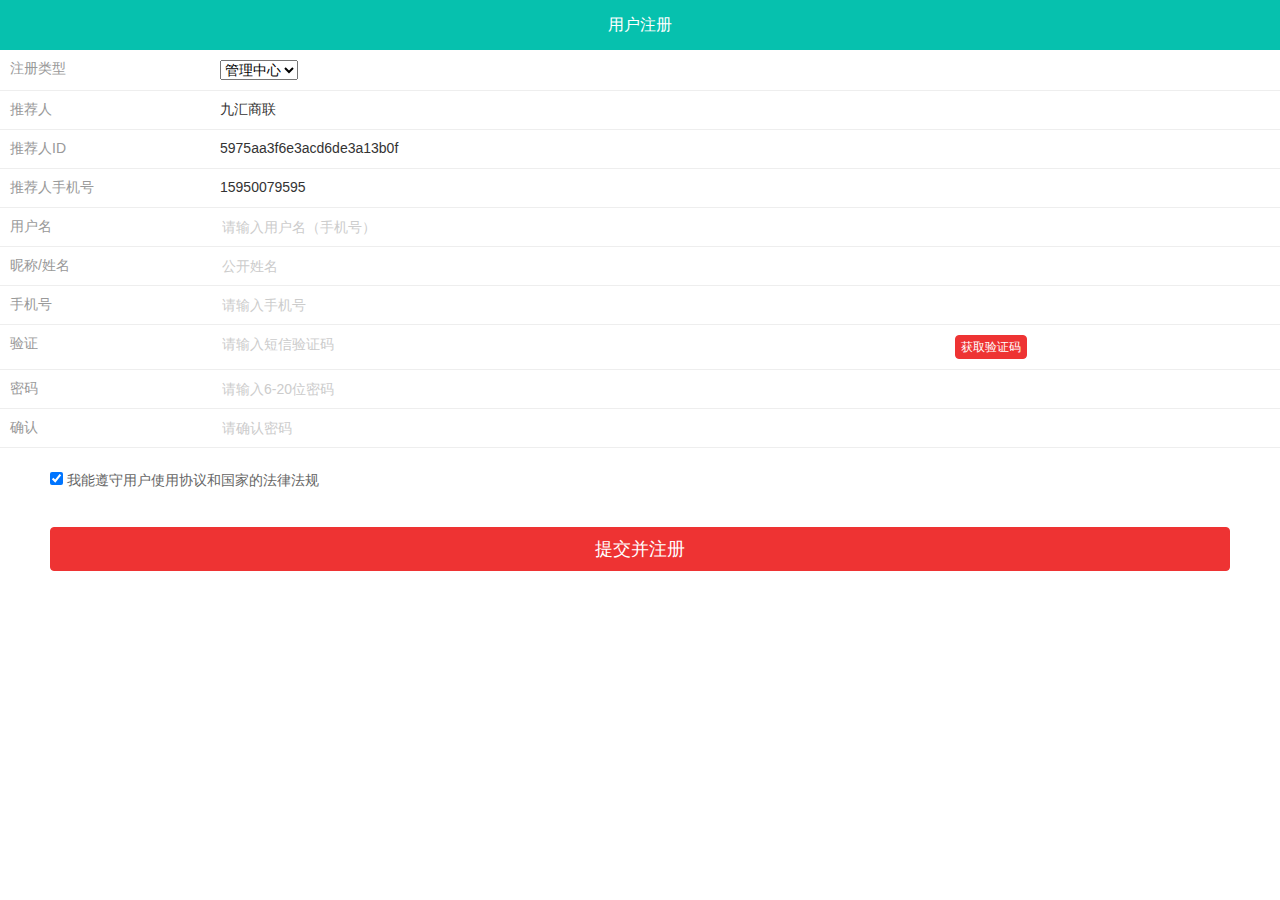
<file: 111/index.html>
<!DOCTYPE html>
<html lang="en">
<head>
	<meta charset="UTF-8">
	<title>Document</title>
<meta name="keywords" content="" />
<meta name="description" content="" />
<meta name="viewport" content="width=device-width,initial-scale=1,maximum-scale=1,user-scalable=no">
<link rel="stylesheet" href="style.css">

<script src="jquery-1.8.3.min.js"></script>
<script type="text/javascript" src="http://api.map.baidu.com/api?v=1.3"></script>
<script type="text/javascript" src="http://developer.baidu.com/map/jsdemo/demo/convertor.js"></script>
<script src="index.js"></script>
</head>


<body>

<header class="top-fixed bg-yellow bg-inverse">
<div class="top-back"></div>
<div class="top-title">用户注册</div>
</header>
<form class="reg-form" target="x-frame" action="/api/v2/user/register" method="post">
<input type="hidden" name="user_lx" value="">

<div class="line padding border-bottom">
<span class="x2"><label>注册类型</label></span>
<span class="x10">

<select name="user_type" id="user_type">

<option value="20">管理中心</option>

<option value="60">商家</option>

</select>

</span>
</div>
<div class="line padding border-bottom">
<span class="x2"><label>推荐人</label></span>
<span class="x10">九汇商联
<input type="hidden" name="inviter" id="inviter" value="5975aa3f6e3acd6de3a13b0f">
</span>
</div>
<div class="line padding border-bottom">
<span class="x2"><label>推荐人ID</label></span>
<span class="x10">5975aa3f6e3acd6de3a13b0f </span>
</div>
<div class="line padding border-bottom">
<span class="x2"><label>推荐人手机号</label></span>
<span class="x10">15950079595</span>
</div>

<div class="line padding border-bottom">
<span class="x2"><label>用户名</label></span>
<span class="x10">
<input style="ime-mode:disabled" onkeydown="if(event.keyCode==13)event.keyCode=9" onkeypress="if ((event.keyCode<48 || event.keyCode>57)) event.returnValue=false" id="login_name" type="text" class="text-input" name="login_name" placeholder="请输入用户名（手机号）">
</span>
</div>
<div class="line padding border-bottom">
<span class="x2"><label>昵称/姓名</label></span>
<span class="x10"><input id="nick_name" type="text" class="text-input" name="nick_name" placeholder="公开姓名"></span>
</div>
<div class="line padding border-bottom">
<span class="x2"><label>手机号</label></span>
<span class="x10"><input id="mobile" type="text" class="text-input" name="mobile" placeholder="请输入手机号"></span>
</div>
<div class="line padding border-bottom">
<span class="x2"><label>验证</label></span>
<span class="x7"><input id="vcode" type="text" class="text-input" name="vcode" placeholder="请输入短信验证码"></span>
<span class="x3"><button id="m_zcyz" type="button" class="button button-little bg-dot m_zcyz">获取验证码</button></span>
</div>
<div class="line padding border-bottom">
<span class="x2"><label>密码</label></span>
<span class="x10"><input id="password" type="text" class="text-input" name="password" placeholder="请输入6-20位密码"></span>
</div>
<div class="line padding border-bottom">
<span class="x2"><label>确认</label></span>
<span class="x10"><input id="password2" type="text" class="text-input" name="password2" placeholder="请确认密码"></span>
</div>
<div class="blank-20"></div>
<div class="container">
<p>
<input name="checkbox" id="checkbox" onclick="Checkbox()" type="checkbox" checked="true">
<a href="javascript:;"  class="as" >
我能遵守用户使用协议和国家的法律法规
</a>
</p>
</div>
<div class="blank-20"></div>

<div class="container">
<button id="sub_reg" type="button" class="button button-block button-big bg-dot">提交并注册</button>
</div>

</form>

<div class="box">
<header class="top-fixed bg-yellow bg-inverse" style="zindex:999999999999">
<div class="top-back"><a href="javascript:;"class="back"><</a></div>
<div class="top-title">用户协议</div>
</header>
	<article>这是我自己真实的故事，我经历了从上班族到全职炒股失败再到现在别人眼中白富美的过程。相信很多朋友们都在股市里相当迷茫，基本上每个人炒股的经历说出来都有段辛酸的历史吧。下面我就把我炒股挣钱的经验与朋友们分享，希望你们能够有所收获。
   我大学毕业后，在一家中小型公司从事普通文员工作。诚诚恳恳工作了大约一年时间，每天都重复的相同的工作，钱很少又特别枯燥，直到有一天中午听到同事在议论哪个股票涨了，哪个跌了，那是我第一次听说股票，不知道什么意思，他们说是炒股，可以赚钱。然后他们跟我讲，怎么买股票，怎么玩，听的我云里雾里，感觉像是赌博一样的游戏。所以也就没太在意。
  突然有一天听到有个同事一个股票一天赚了一万多块，觉得非常的不可思议，我的个乖乖，那可比我们一个月工资都多啊。那天，我既兴奋又激动，晚上我躺在床上再也睡不着了， 虽然那1万多不是我赚的，但是我觉得这对我来说是一次机会，一个改变自己命运和人生的机会。 于是第二天我就在同事的带领下，存了6万元钱作为初始资金开始正式炒股票了。
  我是女生炒股没什么经验，于是跟着我那位赚了钱的同事买股票，刚开始是有点涨幅，然而好景不长，突然的连续几天，股票一直都是跌的，资金一度缩水，那几天，很惆怅，没有心思工作，饭也不想吃，晚上还失眠，好不容易几个月赚的钱，几天就没了，好伤心。
  第一次感觉到了股市的风险和人对于这种投资上的风险而表现出来的恐惧心理和无助状态。我突然也对股市失去了信心，直</article>
<div class="paddings">
<button id="agrees" type="button" class="button button-block button-big bg-dot ">同意</button>
</div>
</div>
</body>
</html>
<style>
	textarea{
		border: none;
	}
	input{
		border: none;
		outline: none;
	}
	article{
		font-size: 12px;
		padding: 60px 10px;
	}

	.aa{
		width: 100px;
		height: 50px;
		text-align: center;
		margin: 0 auto;
	}
	.box{
		width: 100%;
		height: 100%;
		position: fixed;
		left: 0;
		top: 0;
		display: none;
		background: #ffffff;
		z-index: 999999999999;
	}

     body,html{
     	height: 100%;
     }
     .paddings{
     	padding:0px 20px;
     }

</style>
<script>
	
var as=document.querySelector(".as");
var back=document.querySelector(".back");
var box=document.querySelector(".box")
var agrees=document.querySelector("#agrees")
as.onclick=function(){

	box.style.display="block";
}
back.onclick=function(){
	box.style.display="none";
}
agrees.onclick=function(){
	box.style.display="none"
}

</script>
</file>
<file: 111/style.css>
.login-open .icon{font-size:30px;}
.login-open  a{color:#FFF;}
.login-open  a:hover{filter:alpha(opacity=50);-moz-opacity:0.5; opacity:0.5;}

.login-form .form-group{overflow:hidden;border-bottom:thin solid #eee;padding:0 10px;}
.login-form .form-group .input{border:none;box-shadow:none;padding:0 10px 0 40px;height:40px;text-indent:0;}
.login-form .form-group .icon{height:40px;line-height:40px;}

.reg-form .text-input{border:none;width:100%;}
.reg-form  label{color:#999;}

.text-input {border:none;width:100%;}
.text-select{border:none;width:100%;background:#fff!important;}
.text-area{width:100%;border:none;resize:none;padding:10px;}.fabu-form .row{padding:10px;border-bottom:thin solid #eee;}
.fabu-form .row .x3{color:#999;}
.fabu-form .text-input{border:none;width:100%;}
.fabu-form .text-select{border:none;width:100%;background:#fff!important;}
.fabu-form .text-area{width:100%;border:thin solid #eee;resize:none;}
#picker{display:inline-block;line-height:1.428571429;vertical-align:middle;margin:0 12px 0 0;}
#picker .webuploader-pick{padding:6px 12px;display: block;}
.uploader .thumbnail{width:25%;max-height:100px;}
.uploader .thumbnail img{width:95%;height:100px;background:url("../image/tieba/loading.png") center no-repeat;}
.uploader-list{width:100%;overflow:hidden;background:#fff;}
.file-item{float:left;position:relative;background:#fff;margin-top:10px;}
.upload-state-done:after{content:"\f00c";font-family:FontAwesome;font-style:normal;font-weight:normal;line-height:1;-webkit-font-smoothing: antialiased;-moz-osx-font-smoothing:grayscale;font-size:16px;position: absolute;bottom: 0;right:10%;color:#4cae4c;z-index:99;}
/*åˆ‡æ¢TAB*/
.tab-bar{text-align:center;padding:10px 0;background:#fafafa;border-bottom:thin solid #eee;}
.tab-bar a{background:#fff;padding:8px 20px;}
.tab-bar a:focus{border:none;border: 1px solid #EEE;}
.tab-bar a.active{background:#E9553B;}





html{margin:0;padding:0;border:0;-webkit-text-size-adjust:100%;-ms-text-size-adjust:100%;-webkit-tap-highlight-color:rgba(0, 0, 0, 0);}
body, div, span, object, iframe, h1, h2, h3, h4, h5, h6, p, blockquote, pre, a, abbr, acronym, address, code, del, dfn, em, q, dl, dt, dd, ol, ul, li, fieldset, form, legend, caption, tbody, tfoot, thead, article, aside, dialog, figure, footer, header, hgroup, nav, section{margin:0;padding:0;border:0;font-size:14px;font:inherit;vertical-align:baseline;}
article, aside, details, figcaption, figure, dialog, footer, header, hgroup, menu, nav, section{display:block;}
body{font-size:14px;color:#333;background:#fff;font-family:"PingHei","Lucida Grande","Lucida Sans Unicode","STHeiti","Helvetica","Arial","Verdana","sans-serif";}
img{border:0;vertical-align:bottom;}
::-webkit-input-placeholder{color:#ccc;}
:-moz-placeholder{color:#ccc;}
::-moz-placeholder{color:#ccc;}
:-ms-input-placeholder{color:#ccc;}
*{-webkit-box-sizing:border-box;-moz-box-sizing:border-box;box-sizing:border-box;}
*:before,*:after{-webkit-box-sizing:border-box;-moz-box-sizing:border-box;box-sizing:border-box;}
button::-moz-focus-inner,input::-moz-focus-inner{padding:0;border:0;}
textarea{overflow:auto;}
input:focus,textarea:focus,button:focus,select:focus{outline:none;}
input::-ms-clear{display:none;}
article,aside,details,figcaption,figure,footer,header,hgroup,main,nav,section,summary{display:block;}
audio,canvas,progress,video{display:inline-block;vertical-align:baseline;}
audio:not([controls]){display:none;height:0;}
[hidden],template{display:none;}
a{background:transparent;}
a:active,a:hover{outline:0;}
a:focus{border:none;}
abbr[title]{border-bottom:1px dotted;}
b,strong{font-weight:bold;}
dfn{font-style:italic;}
mark{color:#000;background:#ff0;}
small{font-size:80%;}
sub,sup{position:relative;font-size:75%;line-height:0;vertical-align:baseline;}
sup{top:-.5em;}
sub{bottom:-.25em;}
svg:not(:root){overflow:hidden;}
figure{margin:1em 40px;}
hr{height:0;-moz-box-sizing:content-box;box-sizing:content-box;}
pre{overflow:auto;}
code,kbd,pre,samp{font-family:monospace, monospace;font-size:1em;}
button,input,optgroup,select,textarea{margin:0;font:inherit;}
button{overflow:visible;}
button,select{text-transform:none;}
button,html input[type="button"],input[type="reset"],input[type="submit"]{-webkit-appearance:button;cursor:pointer;}
button[disabled],html input[disabled]{cursor:default;}
button::-moz-focus-inner,input::-moz-focus-inner{padding:0;border:0;}
input{line-height:normal;}
input[type="checkbox"],input[type="radio"]{box-sizing:border-box;padding:0;}
input[type="number"]::-webkit-inner-spin-button,input[type="number"]::-webkit-outer-spin-button{height:auto;}
input[type="search"]{-webkit-box-sizing:content-box;-moz-box-sizing:content-box;box-sizing:content-box;-webkit-appearance:textfield;}
input[type="search"]::-webkit-search-cancel-button,input[type="search"]::-webkit-search-decoration{-webkit-appearance:none;}
fieldset{padding:.35em .625em .75em;margin:0 2px;border:1px solid #c0c0c0;}
legend{padding:0;border:0;}
optgroup{font-weight:bold;}
table{border-spacing:0;border-collapse:collapse;}
td,th{padding:0;}
.button{border:solid 1px #fff;background:transparent;border-radius:4px;font-size:14px;padding:6px 15px;margin:0;display:inline-block;line-height:20px;transition:all 1s cubic-bezier(0.175, 0.885, 0.32, 1) 0s;}
.button[disabled]{pointer-events:none;cursor:not-allowed;webkit-box-shadow:none;box-shadow:none;filter:alpha(opacity=50);opacity:.5;}
.button:active{background-image:none;outline:0;transition:all 0.3s cubic-bezier(0.175, 0.885, 0.32, 1) 0s;}
.button:hover{transition:all 0.3s cubic-bezier(0.175, 0.885, 0.32, 1) 0s;}
.button-block{display:block;width:100%;}
.button-large{padding:15px 20px;font-size:24px;line-height:24px;}
.button-big{padding:10px 15px;font-size:18px;line-height:22px;}
.button-small{padding:5px 10px;font-size:12px;font-weight:normal;line-height:18px;}
.button-little{padding:3px 5px;font-size:12px;font-weight:normal;line-height:16px;}
.button.bg-main,.button.bg-sub,.button.bg-dot,.button.bg-black,.button.bg-gray,.button.bg-red,.button.bg-yellow,.button.bg-blue,.button.bg-green{color:#fff;}
.layout{width:100%;}
.container,.container-layout{margin:0 auto;padding:0 10px;}
@media (min-width:760px){.container{width:760px;}}
@media (min-width:1000px){.container{width:1000px;}}
@media (min-width:1200px){.container{width:1200px;}}
.line{margin:0;padding:0;}
.x1,.x2,.x3,.x4,.x5,.x6,.x7,.x8,.x9,.x10,.x11,.x12,.xl1,.xl2,.xl3,.xl4,.xl5,.xl6,.xl7,.xl8,.xl9,.xl10,.xl11,.xl12,.xs1,.xs2,.xs3,.xs4,.xs5,.xs6,.xs7,.xs8,.xs9,.xs10,.xs11,.xs12,.xm1,.xm2,.xm3,.xm4,.xm5,.xm6,.xm7,.xm8,.xm9,.xm10,.xm11,.xm12,.xb1,.xb2,.xb3,.xb4,.xb5,.xb6,.xb7,.xb8,.xb9,.xb10,.xb11,.xb12{position:relative;min-height:1px;}
.line-big{margin-left:-10px;margin-right:-10px;}
.line-big .x1,.line-big .x2,.line-big .x3,.line-big .x4,.line-big .x5,.line-big .x6,.line-big .x7,.line-big .x8,.line-big .x9,.line-big .x10,.line-big .x11,.line-big .x12,
.line-big .xl1,.line-big .xl2,.line-big .xl3,.line-big .xl4,.line-big .xl5,.line-big .xl6,.line-big .xl7,.line-big .xl8,.line-big .xl9,.line-big .xl10,.line-big .xl11,.line-big .xl12,
.line-big .xs1,.line-big .xs2,.line-big .xs3,.line-big .xs4,.line-big .xs5,.line-big .xs6,.line-big .xs7,.line-big .xs8,.line-big .xs9,.line-big .xs10,.line-big .xs11,.line-big .xs12,
.line-big .xm1,.line-big .xm2,.line-big .xm3,.line-big .xm4,.line-big .xm5,.line-big .xm6,.line-big .xm7,.line-big .xm8,.line-big .xm9,.line-big .xm10,.line-big .xm11,.line-big .xm12,
.line-big .xb1,.line-big .xb2,.line-big .xb3,.line-big .xb4,.line-big .xb5,.line-big .xb6,.line-big .xb7,.line-big .xb8,.line-big .xb9,.line-big .xb10,.line-big .xb11,.line-big .xb12{position:relative;min-height:1px;padding-right:10px;padding-left:10px;}
.line-middle{margin-left:-5px;margin-right:-5px;}
.line-middle .x1,.line-middle .x2,.line-middle .x3,.line-middle .x4,.line-middle .x5,.line-middle .x6,.line-middle .x7,.line-middle .x8,.line-middle .x9,.line-middle .x10,.line-middle .x11,.line-middle .x12,
.line-middle .xl1,.line-middle .xl2,.line-middle .xl3,.line-middle .xl4,.line-middle .xl5,.line-middle .xl6,.line-middle .xl7,.line-middle .xl8,.line-middle .xl9,.line-middle .xl10,.line-middle .xl11,.line-middle .xl12,
.line-middle .xs1,.line-middle .xs2,.line-middle .xs3,.line-middle .xs4,.line-middle .xs5,.line-middle .xs6,.line-middle .xs7,.line-middle .xs8,.line-middle .xs9,.line-middle .xs10,.line-middle .xs11,.line-middle .xs12,
.line-middle .xm1,.line-middle .xm2,.line-middle .xm3,.line-middle .xm4,.line-middle .xm5,.line-middle .xm6,.line-middle .xm7,.line-middle .xm8,.line-middle .xm9,.line-middle .xm10,.line-middle .xm11,.line-middle .xm12,
.line-middle .xb1,.line-middle .xb2,.line-middle .xb3,.line-middle .xb4,.line-middle .xb5,.line-middle .xb6,.line-middle .xb7,.line-middle .xb8,.line-middle .xb9,.line-middle .xb10,.line-middle .xb11,.line-middle .xb12{position:relative;min-height:1px;padding-right:5px;padding-left:5px;}
.line-small{margin-left:-2px;margin-right:-2px;}
.line-small .x1,.line-small .x2,.line-small .x3,.line-small .x4,.line-small .x5,.line-small .x6,.line-small .x7,.line-small .x8,.line-small .x9,.line-small .x10,.line-small .x11,.line-small .x12,
.line-small .xl1,.line-small .xl2,.line-small .xl3,.line-small .xl4,.line-small .xl5,.line-small .xl6,.line-small .xl7,.line-small .xl8,.line-small .xl9,.line-small .xl10,.line-small .xl11,.line-small .xl12,
.line-small .xs1,.line-small .xs2,.line-small .xs3,.line-small .xs4,.line-small .xs5,.line-small .xs6,.line-small .xs7,.line-small .xs8,.line-small .xs9,.line-small .xs10,.line-small .xs11,.line-small .xs12,
.line-small .xm1,.line-small .xm2,.line-small .xm3,.line-small .xm4,.line-small .xm5,.line-small .xm6,.line-small .xm7,.line-small .xm8,.line-small .xm9,.line-small .xm10,.line-small .xm11,.line-small .xm12,
.line-small .xb1,.line-small .xb2,.line-small .xb3,.line-small .xb4,.line-small .xb5,.line-small .xb6,.line-small .xb7,.line-small .xb8,.line-small .xb9,.line-small .xb10,.line-small .xb11,.line-small .xb12{position:relative;min-height:1px;padding-right:2px;padding-left:2px;}
.x1,.x2,.x3,.x4,.x5,.x6,.x7,.x8,.x9,.x10,.x11,.x12{float:left;}
.x1{width:8.33333333%;}.x2{width:16.66666667%;}.x3{width:25%;}.x4{width:33.33333333%;}.x5{width:41.66666667%;}.x6{width:50%;}.x7{width:58.33333333%;}.x8{width:66.66666667%;}.x9{width:75%;}.x10{width:83.33333333%;}.x11{width:91.66666667%;}.x12{width:100%;}
.x0-left{left:0;}.x1-left{left:8.33333333%;}.x2-left{left:16.66666667%;}.x3-left{left:25%;}.x4-left{left:33.33333333%;}.x5-left{left:41.66666667%;}.x6-left{left:50%;}.x7-left{left:58.33333333%;}.x8-left{left:66.66666667%;}.x9-left{left:75%;}.x10-left{left:83.33333333%;}.x11-left{left:91.66666667%;}.x12-left{left:100%;}
.x0-right{right:0;}.x1-right{right:8.33333333%;}.x2-right{right:16.66666667%;}.x3-right{right:25%;}.x4-right{right:33.33333333%;}.x5-right{right:41.66666667%;}.x6-right{right:50%;}.x7-right{right:58.33333333%;}.x8-right{right:66.66666667%;}.x9-right{right:75%;}.x10-right{right:83.33333333%;}.x11-right{right:91.66666667%;}.x12-right{right:100%;}
.x0-move{margin-left:0;}.x1-move{margin-left:8.33333333%;}.x2-move{margin-left:16.66666667%;}.x3-move{margin-left:25%;}.x4-move{margin-left:33.33333333%;}.x5-move{margin-left:41.66666667%;}.x6-move{margin-left:50%;}.x7-move{margin-left:58.33333333%;}.x8-move{margin-left:66.66666667%;}.x9-move{margin-left:75%;}.x10-move{margin-left:83.33333333%;}.x11-move{margin-left:91.66666667%;}.x12-move{margin-left:100%;}
@media (min-width:300px){
.xl1,.xl2,.xl3,.xl4,.xl5,.xl6,.xl7,.xl8,.xl9,.xl10,.xl11,.xl12{float:left;}
.xl1{width:8.33333333%;}.xl2{width:16.66666667%;}.xl3{width:25%;}.xl4{width:33.33333333%;}.xl5{width:41.66666667%;}.xl6{width:50%;}.xl7{width:58.33333333%;}.xl8{width:66.66666667%;}.xl9{width:75%;}.xl10{width:83.33333333%;}.xl11{width:91.66666667%;}.xl12{width:100%;}
.xl0-left{left:0;}.xl1-left{left:8.33333333%;}.xl2-left{left:16.66666667%;}.xl3-left{left:25%;}.xl4-left{left:33.33333333%;}.xl5-left{left:41.66666667%;}.xl6-left{left:50%;}.xl7-left{left:58.33333333%;}.xl8-left{left:66.66666667%;}.xl9-left{left:75%;}.xl10-left{left:83.33333333%;}.xl11-left{left:91.66666667%;}.xl12-left{left:100%;}
.xl0-right{right:0;}.xl1-right{right:8.33333333%;}.xl2-right{right:16.66666667%;}.xl3-right{right:25%;}.xl4-right{right:33.33333333%;}.xl5-right{right:41.66666667%;}.xl6-right{right:50%;}.xl7-right{right:58.33333333%;}.xl8-right{right:66.66666667%;}.xl9-right{right:75%;}.xl10-right{right:83.33333333%;}.xl11-right{right:91.66666667%;}.xl12-right{right:100%;}
.xl0-move{margin-left:0;}.xl1-move{margin-left:8.33333333%;}.xl2-move{margin-left:16.66666667%;}.xl3-move{margin-left:25%;}.xl4-move{margin-left:33.33333333%;}.xl5-move{margin-left:41.66666667%;}.xl6-move{margin-left:50%;}.xl7-move{margin-left:58.33333333%;}.xl8-move{margin-left:66.66666667%;}.xl9-move{margin-left:75%;}.xl10-move{margin-left:83.33333333%;}.xl11-move{margin-left:91.66666667%;}.xl12-move{margin-left:100%;}
}
@media (min-width:760px){
.xs1,.xs2,.xs3,.xs4,.xs5,.xs6,.xs7,.xs8,.xs9,.xs10,.xs11,.xs12{float:left;}
.xs1{width:8.33333333%;}.xs2{width:16.66666667%;}.xs3{width:25%;}.xs4{width:33.33333333%;}.xs5{width:41.66666667%;}.xs6{width:50%;}.xs7{width:58.33333333%;}.xs8{width:66.66666667%;}.xs9{width:75%;}.xs10{width:83.33333333%;}.xs11{width:91.66666667%;}.xs12{width:100%;}
.xs0-left{left:0;}.xs1-left{left:8.33333333%;}.xs2-left{left:16.66666667%;}.xs3-left{left:25%;}.xs4-left{left:33.33333333%;}.xs5-left{left:41.66666667%;}.xs6-left{left:50%;}.xs7-left{left:58.33333333%;}.xs8-left{left:66.66666667%;}.xs9-left{left:75%;}.xs10-left{left:83.33333333%;}.xs11-left{left:91.66666667%;}.xs12-left{left:100%;}
.xs0-right{right:0;}.xs1-right{right:8.33333333%;}.xs2-right{right:16.66666667%;}.xs3-right{right:25%;}.xs4-right{right:33.33333333%;}.xs5-right{right:41.66666667%;}.xs6-right{right:50%;}.xs7-right{right:58.33333333%;}.xs8-right{right:66.66666667%;}.xs9-right{right:75%;}.xs10-right{right:83.33333333%;}.xs11-right{right:91.66666667%;}.xs12-right{right:100%;}
.xs0-move{margin-left:0;}.xs1-move{margin-left:8.33333333%;}.xs2-move{margin-left:16.66666667%;}.xs3-move{margin-left:25%;}.xs4-move{margin-left:33.33333333%;}.xs5-move{margin-left:41.66666667%;}.xs6-move{margin-left:50%;}.xs7-move{margin-left:58.33333333%;}.xs8-move{margin-left:66.66666667%;}.xs9-move{margin-left:75%;}.xs10-move{margin-left:83.33333333%;}.xs11-move{margin-left:91.66666667%;}.xs12-move{margin-left:100%;}
}
@media (min-width:1000px){
.xm1,.xm2,.xm3,.xm4,.xm5,.xm6,.xm7,.xm8,.xm9,.xm10,.xm11,.xm12{float:left;}
.xm1{width:8.33333333%;}.xm2{width:16.66666667%;}.xm3{width:25%;}.xm4{width:33.33333333%;}.xm5{width:41.66666667%;}.xm6{width:50%;}.xm7{width:58.33333333%;}.xm8{width:66.66666667%;}.xm9{width:75%;}.xm10{width:83.33333333%;}.xm11{width:91.66666667%;}.xm12{width:100%;}
.xm0-left{left:0;}.xm1-left{left:8.33333333%;}.xm2-left{left:16.66666667%;}.xm3-left{left:25%;}.xm4-left{left:33.33333333%;}.xm5-left{left:41.66666667%;}.xm6-left{left:50%;}.xm7-left{left:58.33333333%;}.xm8-left{left:66.66666667%;}.xm9-left{left:75%;}.xm10-left{left:83.33333333%;}.xm11-left{left:91.66666667%;}.xm12-left{left:100%;}
.xm0-right{right:0;}.xm1-right{right:8.33333333%;}.xm2-right{right:16.66666667%;}.xm3-right{right:25%;}.xm4-right{right:33.33333333%;}.xm5-right{right:41.66666667%;}.xm6-right{right:50%;}.xm7-right{right:58.33333333%;}.xm8-right{right:66.66666667%;}.xm9-right{right:75%;}.xm10-right{right:83.33333333%;}.xm11-right{right:91.66666667%;}.xm12-right{right:100%;}
.xm0-move{margin-left:0;}.xm1-move{margin-left:8.33333333%;}.xm2-move{margin-left:16.66666667%;}.xm3-move{margin-left:25%;}.xm4-move{margin-left:33.33333333%;}.xm5-move{margin-left:41.66666667%;}.xm6-move{margin-left:50%;}.xm7-move{margin-left:58.33333333%;}.xm8-move{margin-left:66.66666667%;}.xm9-move{margin-left:75%;}.xm10-move{margin-left:83.33333333%;}.xm11-move{margin-left:91.66666667%;}.xm12-move{margin-left:100%;}
}
@media (min-width:1200px){
.xb1,.xb2,.xb3,.xb4,.xb5,.xb6,.xb7,.xb8,.xb9,.xb10,.xb11,.xb12{float:left;}
.xb1{width:8.33333333%;}.xb2{width:16.66666667%;}.xb3{width:25%;}.xb4{width:33.33333333%;}.xb5{width:41.66666667%;}.xb6{width:50%;}.xb7{width:58.33333333%;}.xb8{width:66.66666667%;}.xb9{width:75%;}.xb10{width:83.33333333%;}.xb11{width:91.66666667%;}.xb12{width:100%;}
.xb0-left{left:0;}.xb1-left{left:8.33333333%;}.xb2-left{left:16.66666667%;}.xb3-left{left:25%;}.xb4-left{left:33.33333333%;}.xb5-left{left:41.66666667%;}.xb6-left{left:50%;}.xb7-left{left:58.33333333%;}.xb8-left{left:66.66666667%;}.xb9-left{left:75%;}.xb10-left{left:83.33333333%;}.xb11-left{left:91.66666667%;}.xb12-left{left:100%;}
.xb0-right{right:0;}.xb1-right{right:8.33333333%;}.xb2-right{right:16.66666667%;}.xb3-right{right:25%;}.xb4-right{right:33.33333333%;}.xb5-right{right:41.66666667%;}.xb6-right{right:50%;}.xb7-right{right:58.33333333%;}.xb8-right{right:66.66666667%;}.xb9-right{right:75%;}.xb10-right{right:83.33333333%;}.xb11-right{right:91.66666667%;}.xb12-right{right:100%;}
.xb0-move{margin-left:0;}.xb1-move{margin-left:8.33333333%;}.xb2-move{margin-left:16.66666667%;}.xb3-move{margin-left:25%;}.xb4-move{margin-left:33.33333333%;}.xb5-move{margin-left:41.66666667%;}.xb6-move{margin-left:50%;}.xb7-move{margin-left:58.33333333%;}.xb8-move{margin-left:66.66666667%;}.xb9-move{margin-left:75%;}.xb10-move{margin-left:83.33333333%;}.xb11-move{margin-left:91.66666667%;}.xb12-move{margin-left:100%;}
}
@media (max-width:760px){
.show-l{display:block !important;}
.hidden-l{display:none !important;}
}
@media (min-width:761px) and (max-width:1000px){
.show-s{display:block !important;}
.hidden-s{display:none !important;}
}
@media (min-width:1001px) and (max-width:1200px){
.show-m{display:block !important;}
.hidden-m{display:none !important;}
}
@media (min-width:1201px){
.show-b{display:block !important;}
.hidden-b{display:none !important;}
}
/*è‡ªå®šä¹‰å­—ä½“fontawesome*/
@font-face{
font-family:'FontAwesome';
src:url('../fonts/fontawesome-webfont.eot?v=4.4.0');
src:url('../fonts/fontawesome-webfont.eot?#iefix&v=4.4.0') format('embedded-opentype'), url('../fonts/fontawesome-webfont.woff?v=4.4.0') format('woff'), url('../fonts/fontawesome-webfont.ttf?v=4.4.0') format('truetype'), url('../fonts/fontawesome-webfont.svg?v=4.4.0#fontawesomeregular') format('svg');
font-weight:normal;font-style:normal;}
[class*='icon-']:before{display:inline-block;font-family:"FontAwesome";font-weight:normal;font-style:normal;vertical-align:baseline;line-height:1;-webkit-font-smoothing:antialiased;-moz-osx-font-smoothing:grayscale;}

.icon-glass:before{content:"\f000"}.icon-music:before{content:"\f001"}.icon-search:before{content:"\f002"}.icon-envelope-o:before{content:"\f003"}.icon-heart:before{content:"\f004"}.icon-star:before{content:"\f005"}.icon-star-o:before{content:"\f006"}.icon-user:before{content:"\f007"}.icon-film:before{content:"\f008"}.icon-th-large:before{content:"\f009"}.icon-th:before{content:"\f00a"}.icon-th-list:before{content:"\f00b"}.icon-check:before{content:"\f00c"}.icon-remove:before,.icon-close:before,.icon-times:before{content:"\f00d"}.icon-search-plus:before{content:"\f00e"}.icon-search-minus:before{content:"\f010"}.icon-power-off:before{content:"\f011"}.icon-signal:before{content:"\f012"}.icon-gear:before,.icon-cog:before{content:"\f013"}.icon-trash-o:before{content:"\f014"}.icon-home:before{content:"\f015"}.icon-file-o:before{content:"\f016"}.icon-clock-o:before{content:"\f017"}.icon-road:before{content:"\f018"}.icon-download:before{content:"\f019"}.icon-arrow-circle-o-down:before{content:"\f01a"}.icon-arrow-circle-o-up:before{content:"\f01b"}.icon-inbox:before{content:"\f01c"}.icon-play-circle-o:before{content:"\f01d"}.icon-rotate-right:before,.icon-repeat:before{content:"\f01e"}.icon-refresh:before{content:"\f021"}.icon-list-alt:before{content:"\f022"}.icon-lock:before{content:"\f023"}.icon-flag:before{content:"\f024"}.icon-headphones:before{content:"\f025"}.icon-volume-off:before{content:"\f026"}.icon-volume-down:before{content:"\f027"}.icon-volume-up:before{content:"\f028"}.icon-qrcode:before{content:"\f029"}.icon-barcode:before{content:"\f02a"}.icon-tag:before{content:"\f02b"}.icon-tags:before{content:"\f02c"}.icon-book:before{content:"\f02d"}.icon-bookmark:before{content:"\f02e"}.icon-print:before{content:"\f02f"}.icon-camera:before{content:"\f030"}.icon-font:before{content:"\f031"}.icon-bold:before{content:"\f032"}.icon-italic:before{content:"\f033"}.icon-text-height:before{content:"\f034"}.icon-text-width:before{content:"\f035"}.icon-align-left:before{content:"\f036"}.icon-align-center:before{content:"\f037"}.icon-align-right:before{content:"\f038"}.icon-align-justify:before{content:"\f039"}.icon-list:before{content:"\f03a"}.icon-dedent:before,.icon-outdent:before{content:"\f03b"}.icon-indent:before{content:"\f03c"}.icon-video-camera:before{content:"\f03d"}.icon-photo:before,.icon-image:before,.icon-picture-o:before{content:"\f03e"}.icon-pencil:before{content:"\f040"}.icon-map-marker:before{content:"\f041"}.icon-adjust:before{content:"\f042"}.icon-tint:before{content:"\f043"}.icon-edit:before,.icon-pencil-square-o:before{content:"\f044"}.icon-share-square-o:before{content:"\f045"}.icon-check-square-o:before{content:"\f046"}.icon-arrows:before{content:"\f047"}.icon-step-backward:before{content:"\f048"}.icon-fast-backward:before{content:"\f049"}.icon-backward:before{content:"\f04a"}.icon-play:before{content:"\f04b"}.icon-pause:before{content:"\f04c"}.icon-stop:before{content:"\f04d"}.icon-forward:before{content:"\f04e"}.icon-fast-forward:before{content:"\f050"}.icon-step-forward:before{content:"\f051"}.icon-eject:before{content:"\f052"}.icon-chevron-left:before{content:"\f053"}.icon-chevron-right:before{content:"\f054"}.icon-plus-circle:before{content:"\f055"}.icon-minus-circle:before{content:"\f056"}.icon-times-circle:before{content:"\f057"}.icon-check-circle:before{content:"\f058"}.icon-question-circle:before{content:"\f059"}.icon-info-circle:before{content:"\f05a"}.icon-crosshairs:before{content:"\f05b"}.icon-times-circle-o:before{content:"\f05c"}.icon-check-circle-o:before{content:"\f05d"}.icon-ban:before{content:"\f05e"}.icon-arrow-left:before{content:"\f060"}.icon-arrow-right:before{content:"\f061"}.icon-arrow-up:before{content:"\f062"}.icon-arrow-down:before{content:"\f063"}.icon-mail-forward:before,.icon-share:before{content:"\f064"}.icon-expand:before{content:"\f065"}.icon-compress:before{content:"\f066"}.icon-plus:before{content:"\f067"}.icon-minus:before{content:"\f068"}.icon-asterisk:before{content:"\f069"}.icon-exclamation-circle:before{content:"\f06a"}.icon-gift:before{content:"\f06b"}.icon-leaf:before{content:"\f06c"}.icon-fire:before{content:"\f06d"}.icon-eye:before{content:"\f06e"}.icon-eye-slash:before{content:"\f070"}.icon-warning:before,.icon-exclamation-triangle:before{content:"\f071"}.icon-plane:before{content:"\f072"}.icon-calendar:before{content:"\f073"}.icon-random:before{content:"\f074"}.icon-comment:before{content:"\f075"}.icon-magnet:before{content:"\f076"}.icon-chevron-up:before{content:"\f077"}.icon-chevron-down:before{content:"\f078"}.icon-retweet:before{content:"\f079"}.icon-shopping-cart:before{content:"\f07a"}.icon-folder:before{content:"\f07b"}.icon-folder-open:before{content:"\f07c"}.icon-arrows-v:before{content:"\f07d"}.icon-arrows-h:before{content:"\f07e"}.icon-bar-chart-o:before,.icon-bar-chart:before{content:"\f080"}.icon-twitter-square:before{content:"\f081"}.icon-facebook-square:before{content:"\f082"}.icon-camera-retro:before{content:"\f083"}.icon-key:before{content:"\f084"}.icon-gears:before,.icon-cogs:before{content:"\f085"}.icon-comments:before{content:"\f086"}.icon-thumbs-o-up:before{content:"\f087"}.icon-thumbs-o-down:before{content:"\f088"}.icon-star-half:before{content:"\f089"}.icon-heart-o:before{content:"\f08a"}.icon-sign-out:before{content:"\f08b"}.icon-linkedin-square:before{content:"\f08c"}.icon-thumb-tack:before{content:"\f08d"}.icon-external-link:before{content:"\f08e"}.icon-sign-in:before{content:"\f090"}.icon-trophy:before{content:"\f091"}.icon-github-square:before{content:"\f092"}.icon-upload:before{content:"\f093"}.icon-lemon-o:before{content:"\f094"}.icon-phone:before{content:"\f095"}.icon-square-o:before{content:"\f096"}.icon-bookmark-o:before{content:"\f097"}.icon-phone-square:before{content:"\f098"}.icon-twitter:before{content:"\f099"}.icon-facebook-f:before,.icon-facebook:before{content:"\f09a"}.icon-github:before{content:"\f09b"}.icon-unlock:before{content:"\f09c"}.icon-credit-card:before{content:"\f09d"}.icon-feed:before,.icon-rss:before{content:"\f09e"}.icon-hdd-o:before{content:"\f0a0"}.icon-bullhorn:before{content:"\f0a1"}.icon-bell:before{content:"\f0f3"}.icon-certificate:before{content:"\f0a3"}.icon-hand-o-right:before{content:"\f0a4"}.icon-hand-o-left:before{content:"\f0a5"}.icon-hand-o-up:before{content:"\f0a6"}.icon-hand-o-down:before{content:"\f0a7"}.icon-arrow-circle-left:before{content:"\f0a8"}.icon-arrow-circle-right:before{content:"\f0a9"}.icon-arrow-circle-up:before{content:"\f0aa"}.icon-arrow-circle-down:before{content:"\f0ab"}.icon-globe:before{content:"\f0ac"}.icon-wrench:before{content:"\f0ad"}.icon-tasks:before{content:"\f0ae"}.icon-filter:before{content:"\f0b0"}.icon-briefcase:before{content:"\f0b1"}.icon-arrows-alt:before{content:"\f0b2"}.icon-group:before,.icon-users:before{content:"\f0c0"}.icon-chain:before,.icon-link:before{content:"\f0c1"}.icon-cloud:before{content:"\f0c2"}.icon-flask:before{content:"\f0c3"}.icon-cut:before,.icon-scissors:before{content:"\f0c4"}.icon-copy:before,.icon-files-o:before{content:"\f0c5"}.icon-paperclip:before{content:"\f0c6"}.icon-save:before,.icon-floppy-o:before{content:"\f0c7"}.icon-square:before{content:"\f0c8"}.icon-navicon:before,.icon-reorder:before,.icon-bars:before{content:"\f0c9"}.icon-list-ul:before{content:"\f0ca"}.icon-list-ol:before{content:"\f0cb"}.icon-strikethrough:before{content:"\f0cc"}.icon-underline:before{content:"\f0cd"}.icon-table:before{content:"\f0ce"}.icon-magic:before{content:"\f0d0"}.icon-truck:before{content:"\f0d1"}.icon-pinterest:before{content:"\f0d2"}.icon-pinterest-square:before{content:"\f0d3"}.icon-google-plus-square:before{content:"\f0d4"}.icon-google-plus:before{content:"\f0d5"}.icon-money:before{content:"\f0d6"}.icon-caret-down:before{content:"\f0d7"}.icon-caret-up:before{content:"\f0d8"}.icon-caret-left:before{content:"\f0d9"}.icon-caret-right:before{content:"\f0da"}.icon-columns:before{content:"\f0db"}.icon-unsorted:before,.icon-sort:before{content:"\f0dc"}.icon-sort-down:before,.icon-sort-desc:before{content:"\f0dd"}.icon-sort-up:before,.icon-sort-asc:before{content:"\f0de"}.icon-envelope:before{content:"\f0e0"}.icon-linkedin:before{content:"\f0e1"}.icon-rotate-left:before,.icon-undo:before{content:"\f0e2"}.icon-legal:before,.icon-gavel:before{content:"\f0e3"}.icon-dashboard:before,.icon-tachometer:before{content:"\f0e4"}.icon-comment-o:before{content:"\f0e5"}.icon-comments-o:before{content:"\f0e6"}.icon-flash:before,.icon-bolt:before{content:"\f0e7"}.icon-sitemap:before{content:"\f0e8"}.icon-umbrella:before{content:"\f0e9"}.icon-paste:before,.icon-clipboard:before{content:"\f0ea"}.icon-lightbulb-o:before{content:"\f0eb"}.icon-exchange:before{content:"\f0ec"}.icon-cloud-download:before{content:"\f0ed"}.icon-cloud-upload:before{content:"\f0ee"}.icon-user-md:before{content:"\f0f0"}.icon-stethoscope:before{content:"\f0f1"}.icon-suitcase:before{content:"\f0f2"}.icon-bell-o:before{content:"\f0a2"}.icon-coffee:before{content:"\f0f4"}.icon-cutlery:before{content:"\f0f5"}.icon-file-text-o:before{content:"\f0f6"}.icon-building-o:before{content:"\f0f7"}.icon-hospital-o:before{content:"\f0f8"}.icon-ambulance:before{content:"\f0f9"}.icon-medkit:before{content:"\f0fa"}.icon-fighter-jet:before{content:"\f0fb"}.icon-beer:before{content:"\f0fc"}.icon-h-square:before{content:"\f0fd"}.icon-plus-square:before{content:"\f0fe"}.icon-angle-double-left:before{content:"\f100"}.icon-angle-double-right:before{content:"\f101"}.icon-angle-double-up:before{content:"\f102"}.icon-angle-double-down:before{content:"\f103"}.icon-angle-left:before{content:"\f104"}.icon-angle-right:before{content:"\f105"}.icon-angle-up:before{content:"\f106"}.icon-angle-down:before{content:"\f107"}.icon-desktop:before{content:"\f108"}.icon-laptop:before{content:"\f109"}.icon-tablet:before{content:"\f10a"}.icon-mobile-phone:before,.icon-mobile:before{content:"\f10b"}.icon-circle-o:before{content:"\f10c"}.icon-quote-left:before{content:"\f10d"}.icon-quote-right:before{content:"\f10e"}.icon-spinner:before{content:"\f110"}.icon-circle:before{content:"\f111"}.icon-mail-reply:before,.icon-reply:before{content:"\f112"}.icon-github-alt:before{content:"\f113"}.icon-folder-o:before{content:"\f114"}.icon-folder-open-o:before{content:"\f115"}.icon-smile-o:before{content:"\f118"}.icon-frown-o:before{content:"\f119"}.icon-meh-o:before{content:"\f11a"}.icon-gamepad:before{content:"\f11b"}.icon-keyboard-o:before{content:"\f11c"}.icon-flag-o:before{content:"\f11d"}.icon-flag-checkered:before{content:"\f11e"}.icon-terminal:before{content:"\f120"}.icon-code:before{content:"\f121"}.icon-mail-reply-all:before,.icon-reply-all:before{content:"\f122"}.icon-star-half-empty:before,.icon-star-half-full:before,.icon-star-half-o:before{content:"\f123"}.icon-location-arrow:before{content:"\f124"}.icon-crop:before{content:"\f125"}.icon-code-fork:before{content:"\f126"}.icon-unlink:before,.icon-chain-broken:before{content:"\f127"}.icon-question:before{content:"\f128"}.icon-info:before{content:"\f129"}.icon-exclamation:before{content:"\f12a"}.icon-superscript:before{content:"\f12b"}.icon-subscript:before{content:"\f12c"}.icon-eraser:before{content:"\f12d"}.icon-puzzle-piece:before{content:"\f12e"}.icon-microphone:before{content:"\f130"}.icon-microphone-slash:before{content:"\f131"}.icon-shield:before{content:"\f132"}.icon-calendar-o:before{content:"\f133"}.icon-fire-extinguisher:before{content:"\f134"}.icon-rocket:before{content:"\f135"}.icon-maxcdn:before{content:"\f136"}.icon-chevron-circle-left:before{content:"\f137"}.icon-chevron-circle-right:before{content:"\f138"}.icon-chevron-circle-up:before{content:"\f139"}.icon-chevron-circle-down:before{content:"\f13a"}.icon-html5:before{content:"\f13b"}.icon-css3:before{content:"\f13c"}.icon-anchor:before{content:"\f13d"}.icon-unlock-alt:before{content:"\f13e"}.icon-bullseye:before{content:"\f140"}.icon-ellipsis-h:before{content:"\f141"}.icon-ellipsis-v:before{content:"\f142"}.icon-rss-square:before{content:"\f143"}.icon-play-circle:before{content:"\f144"}.icon-ticket:before{content:"\f145"}.icon-minus-square:before{content:"\f146"}.icon-minus-square-o:before{content:"\f147"}.icon-level-up:before{content:"\f148"}.icon-level-down:before{content:"\f149"}.icon-check-square:before{content:"\f14a"}.icon-pencil-square:before{content:"\f14b"}.icon-external-link-square:before{content:"\f14c"}.icon-share-square:before{content:"\f14d"}.icon-compass:before{content:"\f14e"}.icon-toggle-down:before,.icon-caret-square-o-down:before{content:"\f150"}.icon-toggle-up:before,.icon-caret-square-o-up:before{content:"\f151"}.icon-toggle-right:before,.icon-caret-square-o-right:before{content:"\f152"}.icon-euro:before,.icon-eur:before{content:"\f153"}.icon-gbp:before{content:"\f154"}.icon-dollar:before,.icon-usd:before{content:"\f155"}.icon-rupee:before,.icon-inr:before{content:"\f156"}.icon-cny:before,.icon-rmb:before,.icon-yen:before,.icon-jpy:before{content:"\f157"}.icon-ruble:before,.icon-rouble:before,.icon-rub:before{content:"\f158"}.icon-won:before,.icon-krw:before{content:"\f159"}.icon-bitcoin:before,.icon-btc:before{content:"\f15a"}.icon-file:before{content:"\f15b"}.icon-file-text:before{content:"\f15c"}.icon-sort-alpha-asc:before{content:"\f15d"}.icon-sort-alpha-desc:before{content:"\f15e"}.icon-sort-amount-asc:before{content:"\f160"}.icon-sort-amount-desc:before{content:"\f161"}.icon-sort-numeric-asc:before{content:"\f162"}.icon-sort-numeric-desc:before{content:"\f163"}.icon-thumbs-up:before{content:"\f164"}.icon-thumbs-down:before{content:"\f165"}.icon-youtube-square:before{content:"\f166"}.icon-youtube:before{content:"\f167"}.icon-xing:before{content:"\f168"}.icon-xing-square:before{content:"\f169"}.icon-youtube-play:before{content:"\f16a"}.icon-dropbox:before{content:"\f16b"}.icon-stack-overflow:before{content:"\f16c"}.icon-instagram:before{content:"\f16d"}.icon-flickr:before{content:"\f16e"}.icon-adn:before{content:"\f170"}.icon-bitbucket:before{content:"\f171"}.icon-bitbucket-square:before{content:"\f172"}.icon-tumblr:before{content:"\f173"}.icon-tumblr-square:before{content:"\f174"}.icon-long-arrow-down:before{content:"\f175"}.icon-long-arrow-up:before{content:"\f176"}.icon-long-arrow-left:before{content:"\f177"}.icon-long-arrow-right:before{content:"\f178"}.icon-apple:before{content:"\f179"}.icon-windows:before{content:"\f17a"}.icon-android:before{content:"\f17b"}.icon-linux:before{content:"\f17c"}.icon-dribbble:before{content:"\f17d"}.icon-skype:before{content:"\f17e"}.icon-foursquare:before{content:"\f180"}.icon-trello:before{content:"\f181"}.icon-female:before{content:"\f182"}.icon-male:before{content:"\f183"}.icon-gittip:before,.icon-gratipay:before{content:"\f184"}.icon-sun-o:before{content:"\f185"}.icon-moon-o:before{content:"\f186"}.icon-archive:before{content:"\f187"}.icon-bug:before{content:"\f188"}.icon-vk:before{content:"\f189"}.icon-weibo:before{content:"\f18a"}.icon-renren:before{content:"\f18b"}.icon-pagelines:before{content:"\f18c"}.icon-stack-exchange:before{content:"\f18d"}.icon-arrow-circle-o-right:before{content:"\f18e"}.icon-arrow-circle-o-left:before{content:"\f190"}.icon-toggle-left:before,.icon-caret-square-o-left:before{content:"\f191"}.icon-dot-circle-o:before{content:"\f192"}.icon-wheelchair:before{content:"\f193"}.icon-vimeo-square:before{content:"\f194"}.icon-turkish-lira:before,.icon-try:before{content:"\f195"}.icon-plus-square-o:before{content:"\f196"}.icon-space-shuttle:before{content:"\f197"}.icon-slack:before{content:"\f198"}.icon-envelope-square:before{content:"\f199"}.icon-wordpress:before{content:"\f19a"}.icon-openid:before{content:"\f19b"}.icon-institution:before,.icon-bank:before,.icon-university:before{content:"\f19c"}.icon-mortar-board:before,.icon-graduation-cap:before{content:"\f19d"}.icon-yahoo:before{content:"\f19e"}.icon-google:before{content:"\f1a0"}.icon-reddit:before{content:"\f1a1"}.icon-reddit-square:before{content:"\f1a2"}.icon-stumbleupon-circle:before{content:"\f1a3"}.icon-stumbleupon:before{content:"\f1a4"}.icon-delicious:before{content:"\f1a5"}.icon-digg:before{content:"\f1a6"}.icon-pied-piper:before{content:"\f1a7"}.icon-pied-piper-alt:before{content:"\f1a8"}.icon-drupal:before{content:"\f1a9"}.icon-joomla:before{content:"\f1aa"}.icon-language:before{content:"\f1ab"}.icon-fax:before{content:"\f1ac"}.icon-building:before{content:"\f1ad"}.icon-child:before{content:"\f1ae"}.icon-paw:before{content:"\f1b0"}.icon-spoon:before{content:"\f1b1"}.icon-cube:before{content:"\f1b2"}.icon-cubes:before{content:"\f1b3"}.icon-behance:before{content:"\f1b4"}.icon-behance-square:before{content:"\f1b5"}.icon-steam:before{content:"\f1b6"}.icon-steam-square:before{content:"\f1b7"}.icon-recycle:before{content:"\f1b8"}.icon-automobile:before,.icon-car:before{content:"\f1b9"}.icon-cab:before,.icon-taxi:before{content:"\f1ba"}.icon-tree:before{content:"\f1bb"}.icon-spotify:before{content:"\f1bc"}.icon-deviantart:before{content:"\f1bd"}.icon-soundcloud:before{content:"\f1be"}.icon-database:before{content:"\f1c0"}.icon-file-pdf-o:before{content:"\f1c1"}.icon-file-word-o:before{content:"\f1c2"}.icon-file-excel-o:before{content:"\f1c3"}.icon-file-powerpoint-o:before{content:"\f1c4"}.icon-file-photo-o:before,.icon-file-picture-o:before,.icon-file-image-o:before{content:"\f1c5"}.icon-file-zip-o:before,.icon-file-archive-o:before{content:"\f1c6"}.icon-file-sound-o:before,.icon-file-audio-o:before{content:"\f1c7"}.icon-file-movie-o:before,.icon-file-video-o:before{content:"\f1c8"}.icon-file-code-o:before{content:"\f1c9"}.icon-vine:before{content:"\f1ca"}.icon-codepen:before{content:"\f1cb"}.icon-jsfiddle:before{content:"\f1cc"}.icon-life-bouy:before,.icon-life-buoy:before,.icon-life-saver:before,.icon-support:before,.icon-life-ring:before{content:"\f1cd"}.icon-circle-o-notch:before{content:"\f1ce"}.icon-ra:before,.icon-rebel:before{content:"\f1d0"}.icon-ge:before,.icon-empire:before{content:"\f1d1"}.icon-git-square:before{content:"\f1d2"}.icon-git:before{content:"\f1d3"}.icon-y-combinator-square:before,.icon-yc-square:before,.icon-hacker-news:before{content:"\f1d4"}.icon-tencent-weibo:before{content:"\f1d5"}.icon-qq:before{content:"\f1d6"}.icon-wechat:before,.icon-weixin:before{content:"\f1d7"}.icon-send:before,.icon-paper-plane:before{content:"\f1d8"}.icon-send-o:before,.icon-paper-plane-o:before{content:"\f1d9"}.icon-history:before{content:"\f1da"}.icon-circle-thin:before{content:"\f1db"}.icon-header:before{content:"\f1dc"}.icon-paragraph:before{content:"\f1dd"}.icon-sliders:before{content:"\f1de"}.icon-share-alt:before{content:"\f1e0"}.icon-share-alt-square:before{content:"\f1e1"}.icon-bomb:before{content:"\f1e2"}.icon-soccer-ball-o:before,.icon-futbol-o:before{content:"\f1e3"}.icon-tty:before{content:"\f1e4"}.icon-binoculars:before{content:"\f1e5"}.icon-plug:before{content:"\f1e6"}.icon-slideshare:before{content:"\f1e7"}.icon-twitch:before{content:"\f1e8"}.icon-yelp:before{content:"\f1e9"}.icon-newspaper-o:before{content:"\f1ea"}.icon-wifi:before{content:"\f1eb"}.icon-calculator:before{content:"\f1ec"}.icon-paypal:before{content:"\f1ed"}.icon-google-wallet:before{content:"\f1ee"}.icon-cc-visa:before{content:"\f1f0"}.icon-cc-mastercard:before{content:"\f1f1"}.icon-cc-discover:before{content:"\f1f2"}.icon-cc-amex:before{content:"\f1f3"}.icon-cc-paypal:before{content:"\f1f4"}.icon-cc-stripe:before{content:"\f1f5"}.icon-bell-slash:before{content:"\f1f6"}.icon-bell-slash-o:before{content:"\f1f7"}.icon-trash:before{content:"\f1f8"}.icon-copyright:before{content:"\f1f9"}.icon-at:before{content:"\f1fa"}.icon-eyedropper:before{content:"\f1fb"}.icon-paint-brush:before{content:"\f1fc"}.icon-birthday-cake:before{content:"\f1fd"}.icon-area-chart:before{content:"\f1fe"}.icon-pie-chart:before{content:"\f200"}.icon-line-chart:before{content:"\f201"}.icon-lastfm:before{content:"\f202"}.icon-lastfm-square:before{content:"\f203"}.icon-toggle-off:before{content:"\f204"}.icon-toggle-on:before{content:"\f205"}.icon-bicycle:before{content:"\f206"}.icon-bus:before{content:"\f207"}.icon-ioxhost:before{content:"\f208"}.icon-angellist:before{content:"\f209"}.icon-cc:before{content:"\f20a"}.icon-shekel:before,.icon-sheqel:before,.icon-ils:before{content:"\f20b"}.icon-meanpath:before{content:"\f20c"}.icon-buysellads:before{content:"\f20d"}.icon-connectdevelop:before{content:"\f20e"}.icon-dashcube:before{content:"\f210"}.icon-forumbee:before{content:"\f211"}.icon-leanpub:before{content:"\f212"}.icon-sellsy:before{content:"\f213"}.icon-shirtsinbulk:before{content:"\f214"}.icon-simplybuilt:before{content:"\f215"}.icon-skyatlas:before{content:"\f216"}.icon-cart-plus:before{content:"\f217"}.icon-cart-arrow-down:before{content:"\f218"}.icon-diamond:before{content:"\f219"}.icon-ship:before{content:"\f21a"}.icon-user-secret:before{content:"\f21b"}.icon-motorcycle:before{content:"\f21c"}.icon-street-view:before{content:"\f21d"}.icon-heartbeat:before{content:"\f21e"}.icon-venus:before{content:"\f221"}.icon-mars:before{content:"\f222"}.icon-mercury:before{content:"\f223"}.icon-intersex:before,.icon-transgender:before{content:"\f224"}.icon-transgender-alt:before{content:"\f225"}.icon-venus-double:before{content:"\f226"}.icon-mars-double:before{content:"\f227"}.icon-venus-mars:before{content:"\f228"}.icon-mars-stroke:before{content:"\f229"}.icon-mars-stroke-v:before{content:"\f22a"}.icon-mars-stroke-h:before{content:"\f22b"}.icon-neuter:before{content:"\f22c"}.icon-genderless:before{content:"\f22d"}.icon-facebook-official:before{content:"\f230"}.icon-pinterest-p:before{content:"\f231"}.icon-whatsapp:before{content:"\f232"}.icon-server:before{content:"\f233"}.icon-user-plus:before{content:"\f234"}.icon-user-times:before{content:"\f235"}.icon-hotel:before,.icon-bed:before{content:"\f236"}.icon-viacoin:before{content:"\f237"}.icon-train:before{content:"\f238"}.icon-subway:before{content:"\f239"}.icon-medium:before{content:"\f23a"}.icon-yc:before,.icon-y-combinator:before{content:"\f23b"}.icon-optin-monster:before{content:"\f23c"}.icon-opencart:before{content:"\f23d"}.icon-expeditedssl:before{content:"\f23e"}.icon-battery-4:before,.icon-battery-full:before{content:"\f240"}.icon-battery-3:before,.icon-battery-three-quarters:before{content:"\f241"}.icon-battery-2:before,.icon-battery-half:before{content:"\f242"}.icon-battery-1:before,.icon-battery-quarter:before{content:"\f243"}.icon-battery-0:before,.icon-battery-empty:before{content:"\f244"}.icon-mouse-pointer:before{content:"\f245"}.icon-i-cursor:before{content:"\f246"}.icon-object-group:before{content:"\f247"}.icon-object-ungroup:before{content:"\f248"}.icon-sticky-note:before{content:"\f249"}.icon-sticky-note-o:before{content:"\f24a"}.icon-cc-jcb:before{content:"\f24b"}.icon-cc-diners-club:before{content:"\f24c"}.icon-clone:before{content:"\f24d"}.icon-balance-scale:before{content:"\f24e"}.icon-hourglass-o:before{content:"\f250"}.icon-hourglass-1:before,.icon-hourglass-start:before{content:"\f251"}.icon-hourglass-2:before,.icon-hourglass-half:before{content:"\f252"}.icon-hourglass-3:before,.icon-hourglass-end:before{content:"\f253"}.icon-hourglass:before{content:"\f254"}.icon-hand-grab-o:before,.icon-hand-rock-o:before{content:"\f255"}.icon-hand-stop-o:before,.icon-hand-paper-o:before{content:"\f256"}.icon-hand-scissors-o:before{content:"\f257"}.icon-hand-lizard-o:before{content:"\f258"}.icon-hand-spock-o:before{content:"\f259"}.icon-hand-pointer-o:before{content:"\f25a"}.icon-hand-peace-o:before{content:"\f25b"}.icon-trademark:before{content:"\f25c"}.icon-registered:before{content:"\f25d"}.icon-creative-commons:before{content:"\f25e"}.icon-gg:before{content:"\f260"}.icon-gg-circle:before{content:"\f261"}.icon-tripadvisor:before{content:"\f262"}.icon-odnoklassniki:before{content:"\f263"}.icon-odnoklassniki-square:before{content:"\f264"}.icon-get-pocket:before{content:"\f265"}.icon-wikipedia-w:before{content:"\f266"}.icon-safari:before{content:"\f267"}.icon-chrome:before{content:"\f268"}.icon-firefox:before{content:"\f269"}.icon-opera:before{content:"\f26a"}.icon-internet-explorer:before{content:"\f26b"}.icon-tv:before,.icon-television:before{content:"\f26c"}.icon-contao:before{content:"\f26d"}.icon-500px:before{content:"\f26e"}.icon-amazon:before{content:"\f270"}.icon-calendar-plus-o:before{content:"\f271"}.icon-calendar-minus-o:before{content:"\f272"}.icon-calendar-times-o:before{content:"\f273"}.icon-calendar-check-o:before{content:"\f274"}.icon-industry:before{content:"\f275"}.icon-map-pin:before{content:"\f276"}.icon-map-signs:before{content:"\f277"}.icon-map-o:before{content:"\f278"}.icon-map:before{content:"\f279"}.icon-commenting:before{content:"\f27a"}.icon-commenting-o:before{content:"\f27b"}.icon-houzz:before{content:"\f27c"}.icon-vimeo:before{content:"\f27d"}.icon-black-tie:before{content:"\f27e"}.icon-fonticons:before{content:"\f280"}


/*è‡ªå®šä¹‰å­—ä½“fa*/

@font-face{font-family:fa;src:url(../../mobile/font/fa.ttf) format("truetype")}

/* æš‚æ—¶ç”¨5ä¸ª */
.fa {font-family:"fa" !important;font-style:normal;-webkit-font-smoothing: antialiased;-webkit-text-stroke-width: 0.2px; -moz-osx-font-smoothing: grayscale;}
.fa-home:before { content: "\e682"; }
.fa-location:before { content: "\e668"; }
.fa-upload:before { content: "\e684"; }
.fa-my:before { content: "\e669"; }
.fa-more:before { content: "\e665"; }






.close{display:inline-block;font-size:24px;cursor:pointer;line-height:24px;}
.close:before{content:"\00d7";}
.leftward{display:inline-block;width:0;height:0;margin-left:2px;vertical-align:middle;border-right:4px solid;border-top:4px solid transparent;border-bottom:4px solid transparent;}
.rightward{display:inline-block;width:0;height:0;margin-left:2px;vertical-align:middle;border-left:4px solid;border-top:4px solid transparent;border-bottom:4px solid transparent;}
.upward{display:inline-block;width:0;height:0;margin-left:2px;vertical-align:middle;border-bottom:4px solid;border-right:4px solid transparent;border-left:4px solid transparent;}
.downward,.arrow{display:inline-block;width:0;height:0;margin-left:2px;vertical-align:middle;border-top:4px solid;border-right:4px solid transparent;border-left:4px solid transparent;}
.tag{font-size:75%;border-radius:0.25em;background:#999;padding:0.1em 0.5em 0.2em;color:#fff;}
.tag.bg-back,.tag.bg-mix,.tag.bg-white,.tag.bg-red-light,.tag.bg-yellow-light,.tag.bg-blue-light,.tag.bg-green-light{color:inherit;}
.badge{display:inline-block;min-width:10px;padding:3px 7px;font-size:12px;line-height:1;color:#fff;text-align:center;white-space:nowrap;vertical-align:baseline;background-color:#999;border-radius:2em;}
.badge:empty{display:none}
.badge.bg-back,.badge.bg-mix{color:inherit;}
.badge.bg-white,.badge.bg-red-light,.badge.bg-yellow-light,.badge.bg-blue-light,.badge.bg-green-light{color:#333;}
.badge-corner{position:relative;}
.badge-corner .badge{position:absolute;right:-10px;top:-9px;font-weight:normal;cursor:pointer;}
.progress{height:14px;overflow:hidden;background-color:#f5f5f5;border-radius:7px;-webkit-box-shadow:inset 0 1px 2px rgba(0, 0, 0, .1);box-shadow:inset 0 1px 2px rgba(0, 0, 0, .1);}
.progress-bar{color:#fff;float:left;background-color:#0a0;display:inline-block;font-size:12px;line-height:14px;text-align:center;}
.progress-bar:after{content:"\3000";}
.progress .progress-bar:last-child{border-radius:0 7px 7px 0;}
.progress-big{height:26px;border-radius:13px;}
.progress-big .progress-bar{font-size:14px;line-height:26px;}
.progress-big .progress-bar:last-child{border-radius:0 13px 13px 0;}
.progress-small{height:6px;border-radius:3px;}
.progress-small .progress-bar{font-size:6px;line-height:6px;}
.progress-small .progress-bar:last-child{border-radius:0 3px 3px 0;}
.progress-bar.bg-back,.progress-bar.bg-mix,.progress-bar.bg-white{color:inherit;}
@-webkit-keyframes progress-bar-active{from{background-position:30px 0;}to{background-position:0 0;}}
@keyframes progress-bar-active{from{background-position:30px 0;}to{background-position:0 0;}}
.progress-striped .progress-bar{background-image:-webkit-linear-gradient(45deg, rgba(255, 255, 255, .25) 25%, transparent 25%, transparent 50%, rgba(255, 255, 255, .25) 50%, rgba(255, 255, 255, .25) 75%, transparent 75%, transparent);background-image:linear-gradient(45deg, rgba(255, 255, 255, .25) 25%, transparent 25%, transparent 50%, rgba(255, 255, 255, .25) 50%, rgba(255, 255, 255, .25) 75%, transparent 75%, transparent);background-size:30px 30px;}
.progress.active .progress-bar{-webkit-animation:progress-bar-active 2s linear infinite normal;animation:progress-bar-active 2s linear infinite normal;}
.range{position:raelative;height:10px;background-color:#f5f5f5;border-radius:5px;-webkit-box-shadow:inset 0 1px 2px rgba(0, 0, 0, .1);box-shadow:inset 0 1px 2px rgba(0, 0, 0, .1);}
.range-scroll{position:aabsolute;width:16px;height:16px;margin-top:-3px;border-radius:8px;cursor:pointer;-webkit-box-shadow:1px 1px 1px rgba(0, 0, 0, .175);box-shadow:1px 1px 1px rgba(0, 0, 0, .175);}
.range-bar{position:absaolute;height:10px;float:left;display:inline-block;border-radius:5px;}
.range-bar span{position:relative;}
.range-scroll-left{float:left;margin-left:-8px;}
.range-scroll-right{float:right;margin-right:-8px;}
.range-group{display:table;}
.range-group .range-area,.range-group input{display:table-cell;}
.range-group .range-area{width:100%;}
.range-group input{width:1%;}
.drop{position:relative;}
.drop-menu{position:absolute;display:none;top:100%;left:0;z-index:1;float:left;min-width:160px;padding:5px 0;margin:1px 0 0;list-style:none;background-color:#fff;background-clip:padding-box;border:1px solid #ccc;border:1px solid rgba(0, 0, 0, .15);border-radius:4px;-webkit-box-shadow:0 6px 12px rgba(0, 0, 0, .175);box-shadow:0 6px 12px rgba(0, 0, 0, .175);}
.drop-menu.pull-right{right:0;left:auto;}
.drop-menu a{color:#333;padding:5px 20px;display:block;clear:both;white-space:nowrap;transition:all 1s cubic-bezier(0.175, 0.885, 0.32, 1) 0s;}
.drop-menu a:hover,.drop-menu a:focus{background:#f5f5f5;transition:all 1s cubic-bezier(0.175, 0.885, 0.32, 1) 0s;}
.drop-menu .disabled a{color:#999;pointer-events:none;}
.drop-menu .disabled a:hover,.drop-menu .disabled a:focus{cursor:not-allowed;}
.drop-menu .divider{background-color:#ddd;height:1px;overflow:hidden;margin:8px 0;}
.drop-menu .drop-meun-head{display:block;padding:5px 20px;font-size:12px;color:#999;}
.open .drop-menu{display:block;}
.button-group, .button-group-y{display:inline-block;position:relative;vertical-align:middle;}
.button-group .button, .button-group .button-group{float:left;position:relative;font-weight:normal;}
.button-group :not(:first-child):not(:last-child):not(.dropdown-toggle).button,.button-group .button-group .button{border-radius:0;}
.button-group .button, .button-group .button-group .button{margin-left:-1px;}
.button-group :first-child:not(:last-child).button:not(.dropdown-toggle){border-top-right-radius:0px;border-bottom-right-radius:0px;}
.button-group :last-child:not(:first-child).button:not(.dropdown-toggle){border-bottom-left-radius:0px;border-top-left-radius:0px;}
.button-group .button-group:first-child .button:last-child,
.button-group .button-group:first-child .dropdown-toggle{border-top-left-radius:5px;border-bottom-left-radius:5px;}
.button-group .button-group:last-child .button:first-child{border-top-right-radius:5px;border-bottom-right-radius:5px;}
.button-group :not(:first-child).dropdown-toggle{border-bottom-left-radius:0px;border-top-left-radius:0px;padding:6px;}
.button-toolbar{display:inline-block;}
.button-toolbar .button-group{display:inline-block;}
.button-group-y .button, .button-group-y .button-group{float:none;clear:both;display:block;width:100%;font-weight:normal;}
.button-group-y :not(:first-child):not(:last-child):not(.dropdown-toggle).button,
.button-group-y .button-group .button{border-radius:0;}
.button-group-y .button, .button-group-y .button-group-y .button, .button-group-y .button-group .button{margin-left:0;margin-top:-1px;}
.button-group-y :first-child:not(:last-child).button:not(.dropdown-toggle){border-bottom-left-radius:0px;border-bottom-right-radius:0px;}
.button-group-y :last-child:not(:first-child).button:not(.dropdown-toggle){border-top-right-radius:0px;border-top-left-radius:0px;}
.button-group-y .button-group:first-child .button:last-child,
.button-group-y .button-group:first-child .dropdown-toggle{border-top-left-radius:5px;border-top-right-radius:5px;}
.button-group-y .button-group:last-child .button:first-child{border-bottom-left-radius:5px;border-bottom-right-radius:5px;}
.button-group-justified{display:table;width:100%;table-layout:fixed;border-collapse:separate;text-align:center;}
.button-group-justified > .button,.button-group-justified > .button-group{display:table-cell;float:none;width:1%;}
.button-group-justified > .button-group .button{width:100%;margin:0;}
.button-group-justified .drop-menu{text-align:left;}
.button-group-large .button{padding:15px 20px;font-size:24px;line-height:24px;font-weight:bold;}
.button-group-big .button{padding:10px 15px;font-size:18px;line-height:22px;}
.button-group-small .button{padding:5px 10px;font-size:12px;font-weight:normal;line-height:18px;}
.button-group-little .button{padding:3px 5px;font-size:12px;font-weight:normal;line-height:16px;}
.button-group label input{position:absolute;filter:alpha(opacity=0);opacity:0;z-index:-1;}
.border-red .button.active,.border-yellow .button.active,.border-blue .button.active,.border-green .button.active,.border-main .button.active,.border-sub .button.active,.border-dot .button.active,.border-black .button.active,.border-gray .button.active{color:#fff;}
.dropup .drop-menu{top:auto;bottom:100%;margin-bottom:1px;}
.selected-inline li{position:relative;display:inline-block;width:auto;border:solid 1px #eee;border-radius:4px;margin-right:5px;padding:3px 9px;cursor:pointer;}
.selected-inline .selected{border:solid 2px #06c1ae;padding:2px 8px;}
.txt{display:inline-block;width:48px;height:48px;line-height:48px;text-align:center;background-color:#f5f5f5;}
.txt-border{display:inline-block;width:48px;height:48px;line-height:48px;border:solid 1px #eee;padding:3px;vertical-align:bottom;}
.txt-border .txt{display:block;width:100%;height:100%;line-height:40px;}
.txt.bg-main,.txt.bg-sub,.txt.bg-dot,.txt.bg-black,.txt.bg-gray,.txt.bg-red,.txt.bg-yellow,.txt.bg-blue,.txt.bg-green{color:#fff;}
.txt .bg-main,.txt .bg-sub,.txt .bg-dot,.txt .bg-black,.txt .bg-gray,.txt .bg-red,.txt .bg-yellow,.txt .bg-blue,.txt .bg-green{color:#fff;}
.txt span{font-size:12px;}
.txt-border.txt-large{padding:5px;}
.txt-large{width:128px;height:128px;line-height:128px;font-size:36px;}
.txt-large .txt{width:116px;height:116px;line-height:116px;}
.txt-large strong{font-size:80px;font-weight:normal;}
.txt-border.txt-big{padding:4px;}
.txt-big{width:64px;height:64px;line-height:64px;font-size:20px;}
.txt-big .txt{width:54px;height:54px;line-height:54px;}
.txt-big strong{font-size:36px;font-weight:normal;}
.txt-border.txt-small{padding:2px;}
.txt-small{width:32px;height:32px;line-height:32px;}
.txt-small .txt{width:26px;height:26px;line-height:26px;}
.txt-border.txt-little{padding:1px;}
.txt-little{width:16px;height:16px;line-height:16px;font-size:12px;}
.txt-little .txt{width:12px;height:12px;line-height:12px;font-size:12px;}
.media, .media-body{overflow:hidden;zoom:1;}
.media, .media .media{margin-top:15px;}
.media:first-child{margin-top:0;}
.media-body{margin-top:3px;}
.media strong{display:block;}
.media p{margin:5px 0 0 0;text-align:justify;line-height:18px;}
.media.media-y{text-align:center;}
.media.media-x .media-body{margin:0;}
.media.media-x .float-left{margin-right:10px;}
.media.media-x .float-right{margin-left:10px;}
.media.media-x strong{margin-bottom:5px;}
.media-inline .media{display:inline-block;margin-right:15px;margin-top:0;}
.media-inline .media:last-child{margin-right:0;}
.input{font-size:14px;padding:6px;border:solid 1px #eee;width:100%;height:34px;line-height:20px;display:block;border-radius:4px;-webkit-appearance:none;box-shadow:0 1px 1px rgba(0, 0, 0, 0.075) inset;transition:all 1s cubic-bezier(0.175, 0.885, 0.32, 1) 0s;}
.label{padding-bottom:7px;display:block;line-height:20px;}
.label label{font-weight:bold;}
.input-file{display:inline-block;position:relative;overflow:hidden;text-align:center;width:auto;color:#333;}
.input-file input[type="file"]{position:absolute;top:0;right:0;font-size:14px;background-color:#fff;transform:translate(-300px, 0px) scale(4);height:40px;opacity:0;filter:alpha(opacity=0);}
.input:focus{border-color:#09c;transition:all 0.3s cubic-bezier(0.175, 0.885, 0.32, 1) 0s;}
.input-auto{width:auto;display:inline-block;}
input[disabled],input[readonly],textarea[disabled],textarea[readonly],select[disabled],select[readonly]{cursor:not-allowed;background:#eee;}/*IE6æ— æ•ˆ*/
textarea.input{height:auto;}
.input-note, .label .float-right{color:#999;font-size:12px;padding-top:2px;line-height:18px;}
.field{position:relative;}
.form-group{padding-bottom:10px;}
.field-icon .input{text-indent:25px;}
.field-icon .icon{position:absolute;left:0;right:auto;width:34px;height:34px;text-align:center;line-height:34px;font-size:16px;font-weight:normal;}
.field-icon-right .icon{position:absolute;right:0;top:0;width:34px;height:34px;text-align:center;line-height:34px;font-size:16px;font-weight:normal;}
.form-x .form-group:after, .form-inline:after{clear:both;content:" ";display:block;height:0;overflow:hidden;visibility:hidden;}
@media (min-width:760px){
.form-x .form-group .label{float:left;width:15%;text-align:right;padding:7px 7px 7px 0;white-space:nowrap;text-overflow:ellipsis;overflow:hidden;}
.form-x .form-group .field{float:left;width:85%;}
.form-x .form-button{margin-left:15%;}
}
@media (min-width:760px){
.form-inline{display:inline-block;}
.form-inline .input{width:auto;display:inline-block;}
.form-inline .form-group{display:inline-table;padding-bottom:0;vertical-align:middle;}
.form-inline .form-group .input-group{display:inline-table;width:auto;vertical-align:middle;}
.form-inline .form-group .input-group .input{width:auto;}
.form-inline .form-group .label{display:inline-block;}
.form-inline .form-group .field{display:inline-block;}
.form-inline .form-button{display:inline-block;vertical-align:middle;}
.form-inline .form-button .button{width:auto;}
.form-auto .input{width:auto;display:inline-block;}
.form-auto .input-group{display:inline-table;width:auto;display:inline-block;}
.form-auto .input-group .input{width:auto;display:inline-block;}
.input-inline{padding-left:1px;}
.input-inline input{position:relative;float:left;border-radius:0;margin-left:-1px;width:auto;}
.form-small .input-inline input,.form-big .input-inline input{border-radius:0;}
.input-inline input:first-child{left:1px;border-radius:4px 0 0 4px;}
.input-inline input:last-child{border-radius:0 4px 4px 0;}
}
.input-block{padding-top:8px;}
.input-block:first-child{padding-top:1px;}
.input-block input{position:relative;margin-top:-1px;border-radius:0;}
.form-small .input-block input,.form-big .input-block input{border-radius:0;}
.input-block input:first-child{border-radius:4px 4px 0 0;}
.input-block input:last-child{border-radius:0 0 4px 4px;}
.label-block label{display:block;line-height:24px;}
.input-group{border-collapse:separate;display:table;position:relative;}
.input-group .addon, .input-group .addbtn, .input-group .input{display:table-cell;}
.input-group .addon, .input-group .addbtn{width:1%;white-space:nowrap;vertical-align:middle;}
.input-group .addbtn .button{font-weight:normal;}
.input-group .input{width:100%;}
.input-group .addon{background-color:#f5f5f5;border:1px solid #ddd;border-radius:4px;line-height:1;padding:6px 12px;text-align:center;}
.input-group .addon:first-child, .input-group .addbtn:first-child .button{border-right:0 none;}
.input-group .addon:first-child, .input-group .addbtn:first-child .button, .input-group .input:first-child{border-top-right-radius:0;border-bottom-right-radius:0;}
.input-group .addon:last-child, .input-group .addbtn:last-child .button{border-left:0 none;}
.input-group .addon:last-child, .input-group .addbtn:last-child .button, .input-group .input:last-child{border-top-left-radius:0;border-bottom-left-radius:0;}
.input-group .addon:not(:first-child):not(:last-child),.input-group .addbtn:not(:first-child):not(:last-child) .button,.input-group .input:not(:first-child):not(:last-child){border-radius:0;}
.form-tips .form-group .field{position:relative;zoom:1;}
.form-tips .input-help{position:absolute;z-index:1;float:left;left:0;top:100%;}
.form-tips .input-help ul{border:solid 1px #eee;background:#fff;padding:10px 10px 10px 25px;box-shadow:0 0 5px #ddd;border-radius:4px;width:160px;min-width:160px;width:auto;_width:160px;}
.input-big, .form-big .input, .form-big .button{padding:10px;font-size:16px;line-height:24px;height:46px;}
.input-small, .form-small .input, .form-small .button{padding:5px;font-size:12px;line-height:18px;height:28px;}
.form-small .addon,.form-small .addbtn{padding:5px 8px;font-size:12px;}
.list-group, .list-link{border:solid 1px #eee;border-radius:4px;list-style:none;padding:0;}
.list-group li, .list-link a{padding:10px 15px;display:block;border-bottom:solid 1px #eee;transition:all 1s cubic-bezier(0.175, 0.885, 0.32, 1) 0s;}
.list-group li:last-child, .list-link a:last-child{border-bottom:0 none;}
.list-striped li:nth-child(odd){background-color:#f5f5f5;}
.list-link a{color:#333;}
.list-link a:hover{background-color:#f5f5f5;transition:all 0.3s cubic-bezier(0.175, 0.885, 0.32, 1) 0s;}
.list-link a.active:link,.list-link a.active:visited{background-color:#f5f5f5;}
.panel{border:solid 1px #eee;border-radius:4px;}
.panel-head{background-color:#f5f5f5;padding:10px 15px;border-radius:4px 4px 0 0;border-bottom:solid 1px #eee;}
.panel-foot{background-color:#f5f5f5;padding:10px 15px;border-radius:0 0 4px 4px;border-top:solid 1px #eee;}
.panel-body{padding:15px;}
.panel .bg-main,.panel .bg-sub,.panel .bg-dot,.panel .bg-red,.panel .bg-yellow,.panel .bg-green{color:#fff;}
.panel .panel-body + .table, .panel .panel-body + .list-group{border-top:solid 1px #eee;}
.panel .list-group{border:none;border-radius:0;}
.tab .tab-head strong{float:left;padding:8px 20px 0 0;line-height:20px;}
.tab .tab-more{float:right;margin:10px 0 0 10px;font-size:12px;}
.tab .tab-nav{list-style:none;}
.tab .tab-nav li{display:inline-block;}
.tab .tab-nav li a{color:#333;padding:8px 20px;display:block;border:solid 1px #eee;line-height:20px;border-bottom:none;border-radius:4px 4px 0 0;}
.tab .tab-nav .active{background-color:#fff;}
.tab .tab-nav .active a{cursor:default;}
.tab .tab-body{border-top:solid 1px #eee;margin-top:-1px;padding-top:15px;}
.tab .tab-body-bordered{border:solid 1px #eee;border-radius:4px;padding:15px;}
.tab .tab-body .tab-panel{display:none;}
.tab .tab-body .active{display:block;}
.tab.tab-small strong{padding-top:3px;}
.tab.tab-small .tab-more{margin:5px 0 0 10px;}
.tab.tab-small li a{padding:3px 10px;}
.dialog-mask{position:fixed;left:0;top:0;right:0;bottom:0;background:#000;z-index:10;filter:alpha(opacity=50);opacity:.5;display:block;overflow-x:hidden;overflow-y:auto;}
.dialog{border:1px solid #ddd;box-shadow:0 3px 9px rgba(0, 0, 0, 0.5);border-radius:4px;background-color:#fff;display:none;}
.dialog .dialog-head,.dialog .dialog-foot{padding:10px 20px;}
.dialog .dialog-head{border-bottom:solid 1px #eee;background-color:#f5f5f5;border-radius:4px 4px 0 0;}
.dialog .dialog-head strong{font-size:16px;}
.dialog .dialog-head .close{float:right;line-height:24px;}
.dialog .dialog-body{padding:15px 20px;}
.dialog .dialog-foot{text-align:right;border-top:solid 1px #eee;}
.dialog.open{display:block;}
.tip{display:inline-block;background-color:#f5f5f5;border:1px solid #ddd;border-radius:3px;box-shadow:0 2px 5px rgba(0, 0, 0, 0.2);}
.tip p{margin:0px;}
.tip .tip-line{margin:0px;padding:2px 5px;font-size:12px;line-height:16px;}
.tip .tip-title{padding:2px 8px;}
.tip .tip-body{padding:8px;background:#fff;color:#666;border-radius:0 0 3px 3px;font-size:12px;line-height:20px;}
.tip .image{border-radius:3px;}
.tip-bottom.border-red .arrow{border-bottom-color:#f00;}
.tip.bg-main,.tip.bg-sub,.tip.bg-dot,.tip.bg-red,.tip.bg-yellow,.tip.bg-green{color:#fff;}
.alert{border-radius:5px;padding:15px;border:solid 1px #eee;background-color:#f5f5f5;}
.alert .close{float:right;line-height:18px;}
.radio .icon,.checkbox .icon{display:none;}
.radio .active .icon,.checkbox .active .icon{display:inline-block;}
.collapse .panel{margin-bottom:5px;}
.collapse .panel:last-child{margin-bottom:0;}
.collapse .panel .panel-head{border-bottom-width:0;}
.collapse .panel .panel-body{display:none;}
.collapse .panel.active .panel-head{border-bottom-width:1px;}
.collapse .panel.active .panel-body{display:block;}
.banner{position:relative;width:100%;overflow:hidden;}
.carousel{position:relative;list-style:none;padding:0;}
.carousel .item{display:nones;float:left;position:relative;}
.carousel .active{display:block;}
.carousel img{display:block;max-width:100%;height:auto;}
.banner .pointer{position:absolute;bottom:0;padding:15px;}
.banner .pager-prev, .banner .pager-next{position:absolute;display:none;top:50%;margin-top:-25px;}
.banner .pager-prev{left:20px;}
.banner .pager-next{right:20px;}
.banner:hover .pager-prev,.banner:hover .pager-next{display:block;}
.icon-navicon{display:none;}
@media (max-width:760px){
.icon-navicon{display:block;}
.nav-navicon, .nav.nav-navicon,.navbar-body.nav-navicon{display:none;}
}
.nav{list-style:none;padding:5px 0 0 0;margin:0;}
.nav li{position:relative;}
.nav a{color:#333;line-height:20px;padding:5px 0;transition:all 1s cubic-bezier(0.175, 0.885, 0.32, 1) 0s;display:block;}
.nav a:hover{transition:all 0.3s cubic-bezier(0.175, 0.885, 0.32, 1) 0s;}
.nav .arrow{display:none;}
.nav .active a{font-weight:bold;}
.nav-head{font-size:14px;font-weight:bold;height:30px;line-height:30px;}
@media (min-width:760px){
.nav{padding:0;}
.nav-inline .nav-head{padding-right:20px;}
.nav-inline li{display:inline-block;vertical-align:top;}
.nav-inline li a{padding:5px 20px;line-height:20px;display:block;}
.nav-inline .nav-more{float:right;}
.nav-split .nav-head{height:20px;line-height:20px;}
.nav-split li{border-right:solid 1px rgba(0, 0, 0, .20);}
.nav-split li a{padding:0px 20px;}
.nav-split .nav-head, .nav-split ul li, .nav-split li:last-child{border-right-width:0;}
.nav-right{text-align:right;}
.nav-right .nav-head{float:left;}
.nav.nav-justified{display:table;width:100%;}
.nav-justified .nav-head{padding:0 20px;float:none;}
.nav-justified .nav-more{float:none;}
.nav-justified li{display:table-cell;}
.nav-justified .nav-head, .nav-justified li a{text-align:center;display:block;}
.nav-justified.nav-split .nav-head{padding:0 20px;border-right-width:1px;}
.nav-big .nav-head{font-size:18px;height:30px;line-height:30px;padding:0 20px;}
.nav-big a{font-size:18px;line-height:30px;}
.nav-big.nav-split a{line-height:30px;}
}
.nav-main .nav-head{border:solid 1px #eee;background:#ddd;padding:0 20px;line-height:28px;}
.nav-main li{margin-top:-1px;}
.nav-main a{border:solid 1px #eee;padding:4px 20px;}
.nav-main a:hover{background:#f5f5f5;transition:all 0.3s cubic-bezier(0.175, 0.885, 0.32, 1) 0s;}
.nav-main .active{background-color:#f5f5f5;}
.nav-main li:first-child,.nav-main li:first-child a{border-radius:4px 4px 0 0;}
.nav-main li:last-child a{border-radius:0 0 4px 4px;}
.nav-main ul li:first-child a,.nav-main ul li:last-child a{border-radius:0;}
@media (min-width:760px){
.nav-main.nav-inline{padding:0 0 0 1px;}
.nav-main.nav-inline a{padding:4px 20px;}
.nav-main.nav-inline li{float:left;margin:0 0 0 -1px;}
.nav-main.nav-inline li:first-child,.nav-main.nav-inline li:first-child a{border-radius:4px 0 0 4px;}
.nav-main.nav-inline li:last-child a{border-radius:0 4px 4px 0;}
.nav-main.nav-inline ul li{float:none;margin:0;}
.nav-main.nav-justified .nav-head{float:none;}
.nav-main.nav-justified{width:100%;display:table;}
.nav-main.nav-justified li{width:auto;float:none;margin-left:-1px;}
.nav-main.nav-justified > li + li > a{border-left:0 none;}
.nav-main.nav-big .nav-head{height:40px;line-height:38px;}
.nav-main.nav-big.nav-inline a{line-height:30px;}
}
.nav-main.border-main .nav-head, .nav-main.border-sub .nav-head, .nav-main.border-dot .nav-head,
.nav-main.border-black .nav-head, .nav-main.border-gray .nav-head, .nav-main.border-red .nav-head,
.nav-main.border-yellow .nav-head, .nav-main.border-blue .nav-head, .nav-main.border-green .nav-head{color:#fff;}
.nav-sub .nav-head{border-bottom:solid 2px #ddd;margin-bottom:2px;padding:0 20px;height:30px;line-height:28px;}
.nav-sub a{border-bottom:solid 2px #ddd;display:block;margin-bottom:2px;border-radius:4px 4px 0 0;padding:4px 20px;}
.nav-sub a:hover{background:#f5f5f5;}
.nav-sub .active a{border-color:#333;}
@media (min-width:760px){
.nav-sub.nav-inline li{float:left;margin:0;}
.nav-sub.nav-inline a{padding:4px 20px;margin:0;}
.nav-sub.nav-justified{width:100%;display:table;}
.nav-sub.nav-justified li{width:auto;float:none;}
.nav-sub.nav-big .nav-head{line-height:38px;height:40px;}
.nav-sub.nav-big a{line-height:30px;}
}
.nav-tabs .nav-head{line-height:30px;padding:0 20px;}
.nav-tabs a{display:block;border-radius:4px;padding:5px 20px;margin-bottom:2px;}
.nav-tabs .active a{border:solid 1px #eee;padding-top:4px;padding-bottom:4px;}
.nav-tabs a:hover{background:#f5f5f5;}
@media (min-width:760px){
.nav-tabs.nav-inline{border-bottom:solid 1px #eee;position:relative;}
.nav-tabs.nav-inline .nav-head{height:29px;line-height:29px;}
.nav-tabs.nav-inline a{border-radius:4px 4px 0 0;text-align:center;margin:0;position:relative;padding-bottom:4px;}
.nav-tabs.nav-inline .active a{border-bottom:none;background:#fff;margin-bottom:-1px;padding:4px 20px 5px 20px;}
.nav-tabs.nav-big .nav-head{line-height:39px;height:39px;}
.nav-tabs.nav-big a{padding:10px 20px 9px 20px;}
.nav-tabs.nav-big .active a{padding:9px 20px 10px 20px;}
}
.nav-pills .nav-head{line-height:30px;padding:0 20px;}
.nav-pills a{display:block;border-radius:2em;margin-bottom:2px;padding:5px 20px;}
.nav-pills .active a, .nav-pills a:hover{background:#f5f5f5;}
.nav-pills .active ul a{background:#fff;}
@media (min-width:760px){
.nav-pills.nav-inline a{margin:0;}
.nav-pills.nav-justified{width:100%;display:table;}
.nav-pills.nav-justified li{width:auto;}
.nav-pills.nav-big .nav-head{line-height:40px;height:40px;}
.nav-pills.nav-big.nav-inline a{line-height:30px;}
}
.nav-pills.border-main .active a,.nav-pills.border-sub .active a, .nav-pills.border-dot .active a,.nav-pills.border-black .active a,.nav-pills.border-gray .active a,.nav-pills.border-red .active a,.nav-pills.border-yellow .active a,.nav-pills.border-blue .active a,.nav-pills.border-green .active a{color:#fff;}
.nav.nav-sitemap{list-style:none;display:table;width:100%;margin-bottom:15px;}
.nav-sitemap ul{padding-left:0;}
.nav-sitemap li{font-weight:bold;display:table-cell;text-align:left;}
.nav-sitemap ul li{display:block;float:none;font-weight:normal;line-height:25px;}
.bg-inverse .nav{padding:5px 0;}
.bg-inverse .nav li a:hover,.bg-inverse .nav .active a{background-color:rgba(0, 0, 0, .20);color:#fff;}
.bg-inverse .nav-inline .nav-head, .bg-inverse .nav-inline li a{text-indent:1em;}/*for mobile*/
@media (min-width:760px){
.bg-inverse .nav{padding:0;}
.bg-inverse .nav-inline .nav-head{height:40px;line-height:40px;padding:0 20px;text-indent:0;}
.bg-inverse .nav-inline li{float:left;margin-right:1px;}
.bg-inverse .nav-inline li a{line-height:30px;padding:5px 20px;text-indent:0;}
.bg-inverse .nav-split .nav-head{border-right-width:1px;}
.bg-inverse .nav-split li{margin:0;}
.bg-inverse .nav-justified li{float:none;}
.bg-inverse .nav-inline.nav-big li a{line-height:40px;}
.bg-inverse .nav-inline.nav-big .nav-head{height:50px;line-height:50px;padding:0 20px;}
}
.bg-inverse .nav-tabs{padding:5px;}
.bg-inverse .nav-tabs .nav-head,.bg-inverse .nav-tabs li a{text-indent:0;}
.bg-inverse .nav-tabs.nav-inline,.bg-inverse .nav-tabs li a{border:none;}
.bg-inverse .nav.nav-tabs .active a,.bg-inverse .nav.nav-tabs a:hover{color:#333;background-color:#fff;padding-top:5px;padding-bottom:5px;}
@media (min-width:760px){
.bg-inverse .nav-tabs{padding:0;}
.bg-inverse .nav-tabs li a{margin:5px 0;padding:5px 20px;line-height:20px;border-radius:4px;}
.bg-inverse .nav.nav-tabs .active a{margin:5px 0 0 0;border:none;line-height:25px;border-radius:4px 4px 0 0;}
.bg-inverse .nav.nav-tabs.nav-big a{margin:5px 0;padding:0 20px;}
.bg-inverse .nav.nav-tabs.nav-big .active a{margin:5px 0 0 0;padding:0 20px;line-height:45px;}
}
.bg-inverse .nav-pills{padding:5px;}
.bg-inverse .nav-pills .nav-head,.bg-inverse .nav-pills li a{text-indent:0;}
@media (min-width:760px){
.bg-inverse .nav-pills{padding:0;}
.bg-inverse .nav-pills li a{line-height:20px;margin:5px 0;}
.bg-inverse .nav-pills.nav-big li a{line-height:30px;margin:5px 0;padding:5px 20px;}
}
.bg-inverse .nav-sitemap li a{text-indent:0.5em;}
.bg-inverse .nav.nav-pills .active a,.bg-inverse .nav.nav-pills.nav-inline a:hover{color:#333;background-color:#fff;}
.navbar{position:relative;}
.navbar-head{padding:5px;line-height:30px;}
.navbar-head .logo{padding:3px 0;display:block;}
.navbar-head .icon-navicon{padding:4px 12px;font-size:16px;float:right;}
.navbar-big .navbar-head .icon-navicon{margin-top:5px;}
.navbar-big .navbar-head .logo{padding:2px 0;display:block;}
.navbar p{margin:0;}
.navbar-body{border:solid 1px rgba(0, 0, 0, .2);margin-top:1px;border-top:none;display:block;background:rgba(0, 0, 0, .05);position:absolute-bak;width:100%;}
.navbar-body .nav{margin-top:-1px;padding:0;}
.navbar-body .nav a{text-indent:1em;}
.navbar-body .nav li{border-top:solid 1px rgba(0, 0, 0, .2);}
.navbar-form input{vertical-align:bottom;}
.navbar-form, .navbar-text{border-top:solid 1px rgba(0, 0, 0, .2);padding:5px 14px;margin-top:-1px;}
.navbar-body .input,.navbar-body .button{padding:4px 10px;height:30px;}
.navbar-body .nav-pills a{text-indent:0;}
@media (max-width:760px){
.navbar-body .nav a{border-radius:0;margin-bottom:0px;}
.navbar-body .nav a:hover{background:#fff;}
}
@media (min-width:760px){
.navbar-body,.navbar-body .nav,.navbar-form, .navbar-text{margin-top:0;border:0;}
.navbar-body .nav a{text-indent:0;}
.navbar-head{float:left;padding:0 5px 0 0;}
.navbar-body{background:transparent;margin:0;position:relative;}
.navbar-body .nav li{float:left;border:0;}
.navbar-body .nav ul li{float:none;}
.navbar-form{padding:0 10px;}
.navbar-text{padding:0;line-height:30px;}
.navbar-left{float:left;}
.navbar-right{float:right;}
.bg-inverse .navbar-head,.bg-inverse .navbar-text{padding:5px;}
.bg-inverse .navbar-form{padding:5px 10px;}
.navbar-big .navbar-head{line-height:40px;}
.navbar-big .navbar-text{padding:8px;font-size:18px;}
.navbar-big .navbar-form{padding:8px 10px;}
.navbar-big .navbar-body .input,.navbar-big .navbar-body .button{padding:5px 10px;height:34px;}
.navbar-big .nav-pills a{margin:5px 0;}
}
.nav ul{display:block;list-style:none;padding:0;}
.nav ul a{font-weight:normal;padding:5px 20px;}
.nav ul ul a{padding-left:40px;}
.nav ul ul ul a{padding-left:60px;}
.nav ul ul ul ul a{padding-left:80px;}
.nav .active ul a{font-weight:normal;}
.nav-menu .drop-menu{display:none;margin-top:-1px;}
.nav-menu ul{padding:5px 0;}
.nav-menu .arrow{display:inline-block;}
.nav-menu ul .arrow{display:none;}
.nav-menu li:hover ul{display:block;}
.nav-menu.nav-big ul a{line-height:20px;}
.nav-menu ul ul,.nav-menu.nav-main ul ul,.nav-menu.nav-sub ul ul,.nav-menu.nav-tabs ul ul,.nav-menu.nav-pills ul ul{padding:0;}
.nav-menu ul a,.nav-menu.nav-tabs ul a,.nav-menu.nav-pills .active ul a,.nav-menu.nav-big.nav-inline ul a,.bg-inverse .nav-menu.nav-inline ul a,.bg-inverse .nav-menu.nav-inline .active ul a,.bg-inverse .nav-menu.nav-inline.nav-big ul a,.bg-inverse .nav-menu.nav-inline.nav-big .active ul a,.navbar-body .nav ul a
{line-height:20px;background:#fff;font-size:inherit;border:none;border-radius:0;padding-top:5px;padding-bottom:5px;margin:0;text-indent:0;}
.nav-menu ul a,.nav-menu.nav-pills .active ul a,.bg-inverse .nav-menu ul a,.bg-inverse .nav-menu .active ul a{color:#333;}
.navbar-body .nav ul li{border:0;}
@media (min-width:760px){
.nav-menu ul{position:absolute;display:none;left:100%;top:-6px;z-index:1;float:left;min-width:160px;background-color:#fff;background-clip:padding-box;border:1px solid #ccc;border:1px solid rgba(0, 0, 0, .15);border-radius:4px;-webkit-box-shadow:0 6px 12px rgba(0, 0, 0, .175);box-shadow:0 6px 12px rgba(0, 0, 0, .175);}
.nav-menu .arrow{display:inline-block;float:right;margin-top:6px;border-left:4px solid;border-top:4px solid transparent;border-bottom:4px solid transparent;}
.nav-menu ul .arrow{margin:6px -10px 0 0;display:inline-block;}
.nav-menu ul a,.nav-menu ul ul a,.nav-menu ul ul ul a,.nav-menu ul ul ul ul a{padding-left:20px;}
.nav-menu ul ul{padding:5px 0;}
.nav-menu li:hover ul ul, .nav-menu li:hover ul ul ul, .nav-menu li:hover ul ul ul ul{display:none;}
.nav-menu li:hover ul, .nav-menu li li:hover ul, .nav-menu li li li:hover ul, .nav-menu li li li li:hover ul{display:block;}
.nav-inline.nav-menu ul{top:100%;left:0;}
.nav-inline.nav-menu ul li{display:block;}
.nav-inline.nav-menu ul ul{top:-6px;left:100%;}
.nav-inline.nav-menu ul a{display:block;padding:5px 20px;text-align:left;font-size:inherit;}
.nav-inline.nav-menu ul a:hover{background:#f5f5f5;}
.nav-inline.nav-menu .arrow{float:none;border-top:4px solid;border-right:4px solid transparent;border-left:4px solid transparent;margin-top:0;}
.nav-inline.nav-menu ul .arrow{float:right;margin-top:6px;border-left:4px solid;border-top:4px solid transparent;border-bottom:4px solid transparent;}
.nav-main .arrow,.nav-main.nav-inline ul .arrow,.nav-sub .arrow,.nav-sub.nav-inline ul .arrow,.nav-tabs .arrow,.nav-tabs.nav-inline ul .arrow,.nav-pills .arrow,.nav-pills.nav-inline ul .arrow{margin-right:-10px;}
.nav-main.nav-inline .arrow,.nav-sub.nav-inline .arrow,.nav-tabs.nav-inline .arrow,.nav-pills.nav-inline .arrow{margin-right:0;}
.nav-menu ul ul,.nav-menu.nav-main ul ul,.nav-menu.nav-sub ul ul,.nav-menu.nav-tabs ul ul,.nav-menu.nav-pills ul ul{padding:5px 0;}
.nav-main.nav-inline ul li,.nav-sub.nav-inline ul li,.bg-inverse .nav-inline ul li{float:none;}
}
.fixed-top{position:fixed;top:0;}
.fixed-bottom{position:fixed;bottom:0;}
.fixed-left{position:fixed;left:0;}
.fixed-right{position:fixed;right:0;}
.fixed-top-left{position:fixed;top:0;left:0;}
.fixed-top-right{position:fixed;top:0;right:0;}
.fixed-bottom-left{position:fixed;bottom:0;left:0;}
.fixed-bottom-right{position:fixed;bottom:0;right:0;}
.bread{border-radius:4px;padding:8px 15px;font-size:12px;margin-bottom:15px;color:#999;}
.bread li{display:inline-block;}
.bread li:after{content:"\002f";padding:0 8px;color:#ddd;}
.bread li:last-child:after{content:"";}
.step{position:relative;height:10px;border-radius:5px;background-color:#f5f5f5;margin-bottom:30px;border-radius:5px;-webkit-box-shadow:inset 0 1px 2px rgba(0, 0, 0, .1);box-shadow:inset 0 1px 2px rgba(0, 0, 0, .1);}
.step-bar{position:relative;height:10px;float:left;display:inline-block;text-align:center;color:#aaa;}
.step-bar:first-child{border-radius:5px 0 0 5px;}
.step-bar:last-child{border-radius:0 5px 5px 0;}
.step-point{position:relative;display:inline-block;width:20px;height:20px;line-height:20px;top:-5px;border-radius:50%;color:#fff;background-color:#bbb;-webkit-box-shadow:1px 1px 1px rgba(0, 0, 0, .175);box-shadow:1px 1px 1px rgba(0, 0, 0, .175);}
.step-text{display:block;}
.step .complete, .step .complete .step-point{background:#cf9;}
.step .active, .step .active .step-point{background:#0a0;}
.list-text{list-style:inside;padding:0;}
.list-text li{line-height:24px;}
.list-text .date{font-size:12px;float:right;}
.list-text .divider{list-style-type:none;background-color:#ddd;height:1px;overflow:hidden;margin:15px 0;}
.list-text.list-underline{list-style:outside;padding-left:15px;}
.list-text.list-underline li{border-bottom:solid 1px #eee;line-height:36px;}
.list-underline.list-striped li{padding:0 10px;}
.list-text.list-striped{list-style:none;padding:0;}
.list-box a{background-color:#f5f5f5;display:block;padding:15px;height:150px;text-align:justify;font-size:16px;text-overflow:ellipsis;overflow:hidden;}
.list-box .date{display:block;font-size:12px;}
.list-media{list-style:none;padding:0;}
.list-media li{margin-bottom:10px;}
.list-media.list-underline li{padding-bottom:15px;border-bottom:solid 1px #eee;line-height:inherit;}
.pagination{list-style:none;margin:0;padding:0;display:inline-block;vertical-align:bottom;}
.pagination li{display:inline-block;border:solid 1px #eee;border-radius:4px;}
.pagination a{color:#333;padding:8px 12px;line-height:18px;display:block;transition:all 1s cubic-bezier(0.175, 0.885, 0.32, 1) 0s;}
.pagination .disabled a:link, .pagination .disabled a:visited, .pagination .disabled a:hover{cursor:not-allowed;pointer-events:none;color:#ddd;}
.pagination .active{pointer-events:none;}
.pagination .active,.pagination a:hover{background:#f5f5f5;border-radius:4px;transition:all 0.3s cubic-bezier(0.175, 0.885, 0.32, 1) 0s;}
.pagination-group{border-right:solid 1px #eee;border-radius:4px;}
.pagination-group li{float:left;border-right:none;border-radius:0;}
.pagination-group li:not(:first-child):not(:last-child){border-radius:0;}
.pagination-group li:first-child{border-radius:4px 0 0 4px;}
.pagination-group li:last-child{border-radius:0 4px 4px 0;}
.pagination-group .active,.pagination-group a:hover{background:#f5f5f5;border-radius:0;}
.pagination-big a{padding:10px 16px;font-size:16px;}
.pagination-small a{padding:5px 10px;font-size:12px;}
.pagination.border-main .active a, .pagination.border-sub .active a, .pagination.border-dot .active a,
.pagination.border-black .active a, .pagination.border-gray .active a, .pagination.border-red .active a,
.pagination.border-yellow .active a, .pagination.border-blue .active a, .pagination.border-green .active a{color:#fff;}
.pager{list-style:none;padding:0;text-align:center;clear:both;}
.pager li{display:inline-block;}
.pager li a{color:#333;border:solid 1px #eee;border-radius:15px;padding:5px 15px;transition:all 1s cubic-bezier(0.175, 0.885, 0.32, 1) 0s;}
.pager li a:hover{background-color:#f5f5f5;transition:all 0.3s cubic-bezier(0.175, 0.885, 0.32, 1) 0s;}
.pager-prev, .pager .pager-prev, .pager-next, .pager .pager-next{font-size:36px;padding:0;color:#ddd;border:solid 1px #eee;background-color:rgba(255, 255, 255, .2);width:50px;height:50px;line-height:45px;display:inline-block;border-radius:50%;text-align:center;cursor:pointer;}
.pager-prev:hover, .pager-next:hover{background-color:rgba(0, 0, 0, .2);}
.pager-group li{float:left;display:inline-block;}
.pager-group li:not(:first-child):not(:last-child){border-radius:0;}
.pager-group li a:first-child{border-radius:4px 0 0 4px;}
.pager-group li a:last-child{border-radius:0 4px 4px 0;}
.pointer{padding:0px;}
.pointer li{border:solid 1px #eee;width:10px;height:10px;margin:1px;display:inline-block;border-radius:10px;cursor:pointer;}
.pointer .active{border:none;background:#ddd;width:12px;height:12px;margin:0;}
.keypoint{padding:50px;}
.keypoint h1{font-size:48px;margin-bottom:15px;}
.keypoint p{font-size:18px;}
.detail h1{text-align:center;}
.detail p{text-indent:2em;}
h1,.h1{font-size:24px;}
h2,.h2{font-size:20px;}
h3,.h3{font-size:18px;}
h4,.h4{font-size:16px;}
h5,.h5{font-size:14px;}
h6,.h6{font-size:12px;}
h1 small,.h1 small,h2 small,.h2 small,h3 small,.h3 small{font-size:60%;filter:alpha(opacity=60);opacity:.6;}
h4 small,.h4 small,h5 small,.h5 small,h6 small,.h6 small{font-size:12px;filter:alpha(opacity=60);opacity:.6;}
p,.p{margin-bottom:15px;line-height:24px;}
.text-indent,.text-indent p,.text-indent div{text-indent:2em;}
.text-left{text-align:left;}
.text-center{text-align:center;}
.text-right{text-align:right;}
.text-justify{text-align:justify;}
.text-large{font-size:24px;}
.text-big{font-size:16px;}
.text-default{font-size:14px;}
.text-small{font-size:12px;}
.text-little{font-size:10px;}
.height-large{line-height:40px;}
.height-big{line-height:30px;}
.height{line-height:24px;}
.height-small{line-height:20px;}
.height-little{line-height:16px;}
.border{border:solid 1px #eee;}
.border-top{border-top:solid 1px #eee;}
.border-right{border-right:solid 1px #eee;}
.border-bottom{border-bottom:solid 1px #eee;}
.border-left{border-left:solid 1px #eee;}
.border-left-right{border-left:solid 1px #eee;border-right:solid 1px #eee;}
.border-top-bottom{border-top:solid 1px #eee;border-bottom:solid 1px #eee;}
.border-large{border-width:10px;}
.border-big{border-width:5px;}
.border-middle{border-width:3px;}
.border-small{border-width:2px;}
hr{background:#eee;color:#eee;clear:both;float:none;width:100%;height:1px;margin:10px 0;border:none;-moz-box-sizing:content-box;box-sizing:content-box;}
hr.space{background:#fff;color:#fff;visibility:hidden;}
.img-border{border:solid 1px #eee;padding:4px;}
.img-responsive{display:block;max-width:100%;height:auto;}
ul{padding-left:0px;}
ol{padding-left:24px;}
.list-cn{list-style-type:cjk-ideographic;}
.list-alpha{list-style-type:upper-alpha;}
.list-unstyle{list-style:none;padding-left:0;}
.list-unstyle ul{list-style:disc;}
.list-inline li{display:inline-block;padding:0 10px;width:auto;}
dt{font-weight:bold;}
dd{padding:8px 0 15px 0;}
@media (min-width:760px){
.dl-inline dt{width:15%;display:inline-block;float:left;text-align:right;white-space:nowrap;text-overflow:ellipsis;overflow:hidden;}
.dl-inline dd{width:85%;display:inline-block;float:left;padding:0 0 15px 15px;}
}
.table{width:100%;max-width:100%;border-collapse:collapse;border-spacing:0;}
.table th{border-bottom:2px solid #ddd;vertical-align:bottom;padding:8px;text-align:left;}
.table td{border-top:1px solid #ddd;padding:8px;vertical-align:top;}
.table-striped > tbody > tr:nth-child(odd) > td, .table-striped > tbody > tr:nth-child(odd) > th{background-color:#f9f9f9;}/*æ¡çº¹-IE9ä»¥ä¸‹æ— æ•ˆæžœ*/
.table-bordered th,.table-bordered td{border:solid 1px #eee;}
.table-bordered th{border-bottom:2px solid #ddd;}
.table-hover > tbody > tr:hover > td,.table-hover > tbody > tr:hover > th{background-color:#f5f5f5;}/*ä¸æ”¯æŒIE6*/
.table-condensed th,.table-condensed td{padding:5px;}
@media (max-width:760px){
.table-responsive{width:100%;overflow-x:scroll;overflow-y:hidden;-webkit-overflow-scrolling:touch;-ms-overflow-style:-ms-autohiding-scrollbar;}
.table-responsive .table tr th, .table-responsive .table tr td{white-space:nowrap;}
}
blockquote{border:solid 1px #eee;border-left-width:6px;padding:20px;border-radius:4px;}
blockquote strong{display:block;font-size:16px;margin-bottom:10px;}
blockquote p:last-child{margin:0;}
.quote-floatright{border-left-width:1px;border-right-width:6px;text-align:right;}
.float-left{float:left !important;}
.float-right{float:right !important;}
.clearfix:after, .layout:after, .container:after, .container-layout:after, .line:after, .line-small:after, .line-middle:after, .line-big:after, .nav-main:after, .nav-sub:after, .navbar:after{content:" ";display:block;height:0;clear:both;visibility:hidden;overflow:hidden;}
.clearfix, .layout, .container, .container-layout, .line, .line-small, .line-middle, .line-big, .nav-main, .nav-sub, .navbar{display:block;}
.clear{clear:both;}
.print-show{display:none !important;}
@media print{
  .print-show{display:block !important;}
  table.print-show{display:table;}
  tr.print-show{display:table-row !important;}
  th.print-show,td.print-show{display:table-cell !important;}
  .print-hidden{display:none !important;}
}
.show{display:block !important;}
.hidden{display:none !important;visibility:hidden !important;}
.padding-large{padding:30px;}
.padding-large-top{padding-top:30px;}
.padding-large-right{padding-right:30px;}
.padding-large-bottom{padding-bottom:30px;}
.padding-large-left{padding-left:30px;}
.padding-big{padding:20px;}
.padding-big-top{padding-top:20px;}
.padding-big-right{padding-right:20px;}
.padding-big-bottom{padding-bottom:20px;}
.padding-big-left{padding-left:20px;}
.padding{padding:10px;}
.padding-top{padding-top:10px;}
.padding-right{padding-right:10px;}
.padding-bottom{padding-bottom:10px;}
.padding-left{padding-left:10px;}
.padding-small{padding:5px;}
.padding-small-top{padding-top:5px;}
.padding-small-right{padding-right:5px;}
.padding-small-bottom{padding-bottom:5px;}
.padding-small-left{padding-left:5px;}
.padding-little{padding:2px;}
.padding-little-top{padding-top:2px;}
.padding-little-right{padding-right:2px;}
.padding-little-bottom{padding-bottom:2px;}
.padding-little-left{padding-left:2px;}
.margin-large{margin:30px;}
.margin-large-top{margin-top:30px;}
.margin-large-right{margin-right:30px;}
.margin-large-bottom{margin-bottom:30px;}
.margin-large-left{margin-left:30px;}
.margin-big{margin:20px;}
.margin-big-top{margin-top:20px;}
.margin-big-right{margin-right:20px;}
.margin-big-bottom{margin-bottom:20px;}
.margin-big-left{margin-left:20px;}
.margin{margin:10px !important;clear:both;}
.margin-top{margin-top:10px;}
.margin-right{margin-right:10px;}
.margin-bottom{margin-bottom:10px;}
.margin-left{margin-left:10px;}
.margin-small{margin:5px;}
.margin-small-top{margin-top:5px;}
.margin-small-right{margin-right:5px;}
.margin-small-bottom{margin-bottom:5px;}
.margin-small-left{margin-left:5px;}
.margin-little{margin:2px;}
.margin-little-top{margin-top:2px;}
.margin-little-right{margin-right:2px;}
.margin-little-bottom{margin-bottom:2px;}
.margin-little-left{margin-left:2px;}
.radius-none{border-radius:0;}
.radius-small{border-radius:2px;}
.radius{border-radius:4px;}
.radius-big{border-radius:6px;}
.radius-rounded{border-radius:2em;padding-left:1em;padding-right:1em;}
.radius-circle{border-radius:50%;}
.bounce,.bounce-hover,.flash,.flash-hover,.shake,.shake-hover,.swing,.swing-hover,.wobble,.wobble-hover,.ring,.ring-hover{-webkit-animation:1s ease;-moz-animation:1s ease;-ms-animation:1s ease;animation:1s ease;}
.fadein,.fadein-top,.fadein-right,.fadein-bottom,.fadein-left,.bouncein,.rotatein{-webkit-animation:1s ease-out backwards;-moz-animation:1s ease-out backwards;-ms-animation:1s ease-out backwards;animation:1s ease-out backwards;}
.fadeout,.fadeout-top,.fadeout-right,.fadeout-bottom,.fadeout-left,.bounceout,.rotateout{-webkit-animation:1s ease-in forwards;-moz-animation:1s ease-in forwards;-ms-animation:1s ease-in forwards;animation:1s ease-in forwards;}
.rotate,.rotate-hover{-webkit-animation:2s infinite linear;-moz-animation:2s infinite linear;-ms-animation:2s infinite linear;animation:2s infinite linear;}
.fadein{-webkit-animation-name:a-fadein;-moz-animation-name:a-fadein;-ms-animation-name:a-fadein;animation-name:a-fadein;}
@-webkit-keyframes a-fadein{0%{opacity:0;}100%{opacity:1;}}
@-moz-keyframes a-fadein{0%{opacity:0;}100%{opacity:1;}}
@-ms-keyframes a-fadein{0%{opacity:0;}100%{opacity:1;}}
@keyframes a-fadein{0%{opacity:0;}100%{opacity:1;}}
.fadein-top{-webkit-animation-name:fadeinT;-moz-animation-name:fadeinT;-ms-animation-name:fadeinT;animation-name:fadeinT;}
@-webkit-keyframes fadeinT{0%{opacity:0;-webkit-transform:translateY(-50px);}100%{opacity:1;-webkit-transform:translateY(0);}}
@-moz-keyframes fadeinT{0%{opacity:0;-moz-transform:translateY(-50px);}100%{opacity:1;-moz-transform:translateY(0);}}
@-ms-keyframes fadeinT{0%{opacity:0;-ms-transform:translateY(-50px);}100%{opacity:1;-ms-transform:translateY(0);}}
@keyframes fadeinT{0%{opacity:0;transform:translateY(-50px);}100%{opacity:1;transform:translateY(0);}}
.fadein-right{-webkit-animation-name:fadeinR;-moz-animation-name:fadeinR;-ms-animation-name:fadeinR;animation-name:fadeinR;}
@-webkit-keyframes fadeinR{0%{opacity:0;-webkit-transform:translateX(50px);}100%{opacity:1;-webkit-transform:translateX(0);}}
@-moz-keyframes fadeinR{0%{opacity:0;-moz-transform:translateX(50px);}100%{opacity:1;-moz-transform:translateX(0);}}
@-ms-keyframes fadeinR{0%{opacity:0;-ms-transform:translateX(50px);}100%{opacity:1;-ms-transform:translateX(0);}}
@keyframes fadeinR{0%{opacity:0;transform:translateX(50px);}100%{opacity:1;transform:translateX(0);}}
.fadein-bottom{-webkit-animation-name:fadeinB;-moz-animation-name:fadeinB;-ms-animation-name:fadeinB;animation-name:fadeinB;}
@-webkit-keyframes fadeinB{0%{opacity:0;-webkit-transform:translateY(50px);}100%{opacity:1;-webkit-transform:translateY(0);}}
@-moz-keyframes fadeinB{0%{opacity:0;-moz-transform:translateY(50px);}100%{opacity:1;-moz-transform:translateY(0);}}
@-ms-keyframes fadeinB{0%{opacity:0;-ms-transform:translateY(50px);}100%{opacity:1;-ms-transform:translateY(0);}}
@keyframes fadeinB{0%{opacity:0;transform:translateY(50px);}100%{opacity:1;transform:translateY(0);}}
.fadein-left{-webkit-animation-name:fadeinL;-moz-animation-name:fadeinL;-ms-animation-name:fadeinL;animation-name:fadeinL;}
@-webkit-keyframes fadeinL{0%{opacity:0;-webkit-transform:translateX(-50px);}100%{opacity:1;-webkit-transform:translateX(0);}}
@-moz-keyframes fadeinL{0%{opacity:0;-moz-transform:translateX(-50px);}100%{opacity:1;-moz-transform:translateX(0);}}
@-ms-keyframes fadeinL{0%{opacity:0;-ms-transform:translateX(-50px);}100%{opacity:1;-ms-transform:translateX(0);}}
@keyframes fadeinL{0%{opacity:0;transform:translateX(-50px);}100%{opacity:1;transform:translateX(0);}}
.fadeout{-webkit-animation-name:a-fadeout;-moz-animation-name:a-fadeout;-ms-animation-name:a-fadeout;animation-name:a-fadeout;}
@-webkit-keyframes a-fadeout{0%{opacity:1;}100%{opacity:0;}}
@-moz-keyframes a-fadeout{0%{opacity:1;}100%{opacity:0;}}
@-ms-keyframes a-fadeout{0%{opacity:1;}100%{opacity:0;}}
@keyframes a-fadeout{0%{opacity:1;}100%{opacity:0;}}
.fadeout-top{-webkit-animation-name:fadeoutT;-moz-animation-name:fadeoutT;-ms-animation-name:fadeoutT;animation-name:fadeoutT;}
@-webkit-keyframes fadeoutT{0%{opacity:1;-webkit-transform:translateY(0);}100%{opacity:0;-webkit-transform:translateY(-100px);}}
@-moz-keyframes fadeoutT{0%{opacity:1;-moz-transform:translateY(0);}100%{opacity:0;-moz-transform:translateY(-100px);}}
@-ms-keyframes fadeoutT{0%{opacity:1;-ms-transform:translateY(0);}100%{opacity:0;-ms-transform:translateY(-100px);}}
@keyframes fadeoutT{0%{opacity:1;transform:translateY(0);}100%{opacity:0;transform:translateY(-100px);}}
.fadeout-right{-webkit-animation-name:fadeoutR;-moz-animation-name:fadeoutR;-ms-animation-name:fadeoutR;animation-name:fadeoutR;}
@-webkit-keyframes fadeoutR{0%{opacity:1;-webkit-transform:translateX(0);}100%{opacity:0;-webkit-transform:translateX(100px);}}
@-moz-keyframes fadeoutR{0%{opacity:1;-moz-transform:translateX(0);}100%{opacity:0;-moz-transform:translateX(100px);}}
@-ms-keyframes fadeoutR{0%{opacity:1;-ms-transform:translateX(0);}100%{opacity:0;-ms-transform:translateX(100px);}}
@keyframes fadeoutR{0%{opacity:1;transform:translateX(0);}100%{opacity:0;transform:translateX(100px);}}
.fadeout-bottom{-webkit-animation-name:fadeoutB;-moz-animation-name:fadeoutB;-ms-animation-name:fadeoutB;animation-name:fadeoutB;}
@-webkit-keyframes fadeoutB{0%{opacity:1;-webkit-transform:translateY(0);}100%{opacity:0;-webkit-transform:translateY(100px);}}
@-moz-keyframes fadeoutB{0%{opacity:1;-moz-transform:translateY(0);}100%{opacity:0;-moz-transform:translateY(100px);}}
@-ms-keyframes fadeoutB{0%{opacity:1;-ms-transform:translateY(0);}100%{opacity:0;-ms-transform:translateY(100px);}}
@keyframes fadeoutB{0%{opacity:1;transform:translateY(0);}100%{opacity:0;transform:translateY(100px);}}
.fadeout-left{-webkit-animation-name:fadeoutL;-moz-animation-name:fadeoutL;-ms-animation-name:fadeoutL;animation-name:fadeoutL;}
@-webkit-keyframes fadeoutL{0%{opacity:1;-webkit-transform:translateX(0);}100%{opacity:0;-webkit-transform:translateX(-100px);}}
@-moz-keyframes fadeoutL{0%{opacity:1;-moz-transform:translateX(0);}100%{opacity:0;-moz-transform:translateX(-100px);}}
@-ms-keyframes fadeoutL{0%{opacity:1;-ms-transform:translateX(0);}100%{opacity:0;-ms-transform:translateX(-100px);}}
@keyframes fadeoutL{0%{opacity:1;transform:translateX(0);}100%{opacity:0;transform:translateX(-100px);}}
.bounce,.bounce-hover:hover{-webkit-animation-name:a-bounce;-moz-animation-name:a-bounce;-ms-animation-name:a-bounce;animation-name:a-bounce;}
@-webkit-keyframes a-bounce{0%,20%,50%,80%,100%{-webkit-transform:translateY(0);}40%{-webkit-transform:translateY(-30px);}60%{-webkit-transform:translateY(-15px);}}
@-moz-keyframes a-bounce{0%,20%,50%,80%,100%{-moz-transform:translateY(0);}40%{-moz-transform:translateY(-30px);}60%{-moz-transform:translateY(-15px);}}
@-ms-keyframes a-bounce{0%,20%,50%,80%,100%{-ms-transform:translateY(0);}40%{-ms-transform:translateY(-30px);}60%{-ms-transform:translateY(-15px);}}
@keyframes a-bounce{0%,20%,50%,80%,100%{transform:translateY(0);}40%{transform:translateY(-30px);}60%{transform:translateY(-15px);}}
.bouncein{-webkit-animation-name:a-bouncein;-moz-animation-name:a-bouncein;-ms-animation-name:a-bouncein;animation-name:a-bouncein;}
@-webkit-keyframes a-bouncein{0%{opacity:0;-webkit-transform:scale(0.3);}50%{opacity:1;-webkit-transform:scale(1.05);}70%{-webkit-transform:scale(0.9);}100%{-webkit-transform:scale(1);}}
@-moz-keyframes a-bouncein{0%{opacity:0;-moz-transform:scale(0.3);}50%{opacity:1;-moz-transform:scale(1.05);}70%{-moz-transform:scale(0.9);}100%{-moz-transform:scale(1);}}
@-ms-keyframes a-bouncein{0%{opacity:0;-ms-transform:scale(0.3);}50%{opacity:1;-ms-transform:scale(1.05);}70%{-ms-transform:scale(0.9);}100%{-ms-transform:scale(1);}}
@keyframes a-bouncein{0%{opacity:0;transform:scale(0.3);}50%{opacity:1;transform:scale(1.05);}70%{transform:scale(0.9);}100%{transform:scale(1);}}
.bounceout{-webkit-animation-name:a-bounceout;-moz-animation-name:a-bounceout;-ms-animation-name:a-bounceout;animation-name:a-bounceout;}
@-webkit-keyframes a-bounceout{0%{-webkit-transform:scale(1);}25%{-webkit-transform:scale(0.95);}50%{opacity:1;-webkit-transform:scale(1.1);}100%{opacity:0;-webkit-transform:scale(0.3);}}
@-moz-keyframes a-bounceout{0%{-moz-transform:scale(1);}25%{-moz-transform:scale(0.95);}50%{opacity:1;-moz-transform:scale(1.1);}100%{opacity:0;-moz-transform:scale(0.3);}}
@-ms-keyframes a-bounceout{0%{-ms-transform:scale(1);}25%{-ms-transform:scale(0.95);}50%{opacity:1;-ms-transform:scale(1.1);}100%{opacity:0;-ms-transform:scale(0.3);}}
@keyframes a-bounceout{0%{transform:scale(1);}25%{transform:scale(0.95);}50%{opacity:1;transform:scale(1.1);}100%{opacity:0;transform:scale(0.3);}}
.rotatein{-webkit-animation-name:a-rotatein;-moz-animation-name:a-rotatein;-ms-animation-name:a-rotatein;animation-name:a-rotatein;}
@-webkit-keyframes a-rotatein{0%{opacity:0;-webkit-transform:rotate(-200deg);}100%{opacity:1;-webkit-transform:rotate(0);}}
@-moz-keyframes a-rotatein{0%{opacity:0;-moz-transform:rotate(-200deg);}100%{opacity:1;-moz-transform:rotate(0);}}
@-ms-keyframes a-rotatein{0%{opacity:0;-ms-transform:rotate(-200deg);}100%{opacity:1;-ms-transform:rotate(0);}}
@keyframes a-rotatein{0%{opacity:0;transform:rotate(-200deg);}100%{opacity:1;transform:rotate(0);}}
.rotateout{-webkit-animation-name:a-rotateout;-moz-animation-name:a-rotateout;-ms-animation-name:a-rotateout;animation-name:a-rotateout;}
@-webkit-keyframes a-rotateout{0%{-webkit-transform-origin:center center;-webkit-transform:rotate(0);opacity:1;}100%{-webkit-transform-origin:center center;-webkit-transform:rotate(200deg);opacity:0;}}
@-moz-keyframes a-rotateout{0%{-moz-transform-origin:center center;-moz-transform:rotate(0);opacity:1;}100%{-moz-transform-origin:center center;-moz-transform:rotate(200deg);opacity:0;}}
@-ms-keyframes a-rotateout{0%{-ms-transform-origin:center center;-ms-transform:rotate(0);opacity:1;}100%{-ms-transform-origin:center center;-ms-transform:rotate(200deg);opacity:0;}}
@keyframes a-rotateout{0%{transform-origin:center center;transform:rotate(0);opacity:1;}100%{transform-origin:center center;transform:rotate(200deg);opacity:0;}}
.flash,.flash-hover:hover{-webkit-animation-name:a-flash;-moz-animation-name:a-flash;-ms-animation-name:a-flash;animation-name:a-flash;}
@-webkit-keyframes a-flash{0%,50%,100%{opacity:1;}25%,75%{opacity:0;}}
@-moz-keyframes a-flash{0%,50%,100%{opacity:1;}25%,75%{opacity:0;}}
@-ms-keyframes a-flash{0%,50%,100%{opacity:1;}25%,75%{opacity:0;}}
@keyframes a-flash{0%,50%,100%{opacity:1;}25%,75%{opacity:0;}}
.shake,.shake-hover:hover{-webkit-animation-name:a-shake;-moz-animation-name:a-shake;-ms-animation-name:a-shake;animation-name:a-shake;}
@-webkit-keyframes a-shake{0%,100%{-webkit-transform:translateX(0);}10%,30%,50%,70%,90%{-webkit-transform:translateX(-10px);}20%,40%,60%,80%{-webkit-transform:translateX(10px);}}
@-moz-keyframes a-shake{0%,100%{-moz-transform:translateX(0);}10%,30%,50%,70%,90%{-moz-transform:translateX(-10px);}20%,40%,60%,80%{-moz-transform:translateX(10px);}}
@-ms-keyframes a-shake{0%,100%{-ms-transform:translateX(0);}10%,30%,50%,70%,90%{-ms-transform:translateX(-10px);}20%,40%,60%,80%{-ms-transform:translateX(10px);}}
@keyframes a-shake{0%,100%{transform:translateX(0);}10%,30%,50%,70%,90%{transform:translateX(-10px);}20%,40%,60%,80%{transform:translateX(10px);}}
.swing,.swing-hover:hover{-webkit-animation-name:a-swing;-moz-animation-name:a-swing;-ms-animation-name:a-swing;animation-name:a-swing;}
@-webkit-keyframes a-swing{20%{-webkit-transform:rotate(15deg);}40%{-webkit-transform:rotate(-10deg);}60%{-webkit-transform:rotate(5deg);}80%{-webkit-transform:rotate(-5deg);}100%{-webkit-transform:rotate(0);}}
@-moz-keyframes a-swing{20%{-moz-transform:rotate(15deg);}40%{-moz-transform:rotate(-10deg);}60%{-moz-transform:rotate(5deg);}80%{-moz-transform:rotate(-5deg);}100%{-moz-transform:rotate(0);}}
@-ms-keyframes a-swing{20%{-ms-transform:rotate(15deg);}40%{-ms-transform:rotate(-10deg);}60%{-ms-transform:rotate(5deg);}80%{-ms-transform:rotate(-5deg);}100%{-ms-transform:rotate(0);}}
@keyframes a-swing{20%{transform:rotate(15deg);}40%{transform:rotate(-10deg);}60%{transform:rotate(5deg);}80%{transform:rotate(-5deg);}100%{transform:rotate(0);}}
.wobble,.wobble-hover:hover{-webkit-animation-name:a-wobble;-moz-animation-name:a-wobble;-ms-animation-name:a-wobble;animation-name:a-wobble;}
@-webkit-keyframes a-wobble{0%{-webkit-transform:translateX(0);}15%{-webkit-transform:translateX(-50px) rotate(-5deg);}30%{-webkit-transform:translateX(40px) rotate(3deg);}45%{-webkit-transform:translateX(-33px) rotate(-3deg);}60%{-webkit-transform:translateX(10px) rotate(2deg);}75%{-webkit-transform:translateX(-10px) rotate(-1deg);}100%{-webkit-transform:translateX(0);}}
@-moz-keyframes a-wobble{0%{-moz-transform:translateX(0);}15%{-moz-transform:translateX(-50px) rotate(-5deg);}30%{-moz-transform:translateX(40px) rotate(3deg);}45%{-moz-transform:translateX(-33px) rotate(-3deg);}60%{-moz-transform:translateX(10px) rotate(2deg);}75%{-moz-transform:translateX(-10px) rotate(-1deg);}100%{-moz-transform:translateX(0);}}
@-ms-keyframes a-wobble{0%{-ms-transform:translateX(0);}15%{-ms-transform:translateX(-50px) rotate(-5deg);}30%{-ms-transform:translateX(40px) rotate(3deg);}45%{-ms-transform:translateX(-33px) rotate(-3deg);}60%{-ms-transform:translateX(10px) rotate(2deg);}75%{-ms-transform:translateX(-10px) rotate(-1deg);}100%{-ms-transform:translateX(0);}}
@keyframes a-wobble{0%{transform:translateX(0);}15%{transform:translateX(-50px) rotate(-5deg);}30%{transform:translateX(40px) rotate(3deg);}45%{transform:translateX(-33px) rotate(-3deg);}60%{transform:translateX(10px) rotate(2deg);}75%{transform:translateX(-10px) rotate(-1deg);}100%{transform:translateX(0);}}
.ring,.ring-hover:hover{-webkit-animation-name:a-ring;-moz-animation-name:a-ring;-ms-animation-name:a-ring;animation-name:a-ring;}
@-webkit-keyframes a-ring{0%{-webkit-transform:scale(1);}10%,20%{-webkit-transform:scale(0.9) rotate(-3deg);}30%,50%,70%,90%{-webkit-transform:scale(1.1) rotate(3deg);}40%,60%,80%{-webkit-transform:scale(1.1) rotate(-3deg);}100%{-webkit-transform:scale(1) rotate(0);}}
@-moz-keyframes a-ring{0%{-moz-transform:scale(1);}10%,20%{-moz-transform:scale(0.9) rotate(-3deg);}30%,50%,70%,90%{-moz-transform:scale(1.1) rotate(3deg);}40%,60%,80%{-moz-transform:scale(1.1) rotate(-3deg);}100%{-moz-transform:scale(1) rotate(0);}}
@-ms-keyframes a-ring{0%{-ms-transform:scale(1);}10%,20%{-ms-transform:scale(0.9) rotate(-3deg);}30%,50%,70%,90%{-ms-transform:scale(1.1) rotate(3deg);}40%,60%,80%{-ms-transform:scale(1.1) rotate(-3deg);}100%{-ms-transform:scale(1) rotate(0);}}
@keyframes a-ring{0%{transform:scale(1);}10%,20%{transform:scale(0.9) rotate(-3deg);}30%,50%,70%,90%{transform:scale(1.1) rotate(3deg);}40%,60%,80%{transform:scale(1.1) rotate(-3deg);}100%{transform:scale(1) rotate(0);}}
.rotate,.rotate-hover:hover{-webkit-animation-name:a-rotate;-moz-animation-name:a-rotate;-ms-animation-name:a-rotate;animation-name:a-rotate;}
@-webkit-keyframes a-rotate{0%{-webkit-transform:rotate(0deg);}100%{-webkit-transform:rotate(359deg);}}
@-moz-keyframes a-rotate{0%{-moz-transform:rotate(0deg);}100%{-moz-transform:rotate(359deg);}}
@-ms-keyframes a-rotate{0%{-ms-transform:rotate(0deg);}100%{-ms-transform:rotate(359deg);}}
@keyframes a-rotate{0%{transform:rotate(0deg);}100%{transform:rotate(359deg);}}
.text-black, a.text-black:link, a.text-black:visited,.button.border-black,blockquote.border-black strong,.pager.border-black a,.pager-prev.border-black,.pager-next.border-black
{color:#000;}
a.text-black:hover{color:#666;}
.text-gray, a.text-gray:link, a.text-gray:visited,.button.border-gray,blockquote.border-gray strong,.pager.border-gray a,.pager-prev.border-gray,.pager-next.border-gray
{color:#999;}
.text-white, a.text-white:link, a.text-white:visited,.button.border-white,blockquote.border-white,.pager.border-white a,.pager-prev.border-white,.pager-next.border-white
{color:#fff;}
.text-red, a.text-red:link, a.text-red:visited,.button.border-red,.button.bg-red-light,blockquote.border-red strong,.pager.border-red a,.pager-prev.border-red,.pager-next.border-red,.badge.bg-red-light,.alert-red,.check-error
{color:#e33;}
.text-yellow, a.text-yellow:link, a.text-yellow:visited,.button.border-yellow,.button.bg-yellow-light,blockquote.border-yellow strong,.pager.border-yellow a,.pager-prev.border-yellow,.pager-next.border-yellow,.badge.bg-yellow-light,.alert-yellow,.check-warning
{color:#06c1ae;}
.text-blue, a.text-blue:link, a.text-blue:visited,.button.border-blue,.button.bg-blue-light,blockquote.border-blue strong,.pager.border-blue a,.pager-prev.border-blue,.pager-next.border-blue,.badge.bg-blue-light,.alert-blue
{color:#0ae;}
.text-green, a.text-green:link, a.text-green:visited,.button.border-green,.button.bg-green-light,blockquote.border-green strong,.pager.border-green a,.pager-prev.border-green,.pager-next.border-green,.badge.bg-green-light,.alert-green,.check-success
{color:#8CBF4C;}
.text-red-light, a.text-red-light:link, a.text-red-light:visited,.button.border-red-light,blockquote.border-red-light strong,.pager.border-red-light a
{color:#fdc;}
.text-yellow-light, a.text-yellow-light:link, a.text-yellow-light:visited,.button.border-yellow-light,blockquote.border-yellow-light strong,.pager.border-yellow-light a,.pager-prev.border-yellow-light,.pager-next.border-yellow-light
{color:#fec;}
.text-blue-light, a.text-blue-light:link, a.text-blue-light:visited,.button.border-blue-light,blockquote.border-blue-light strong,.pager.border-blue-light a,.pager-prev.border-blue-light,.pager-next.border-blue-light
{color:#def;}
.text-green-light, a.text-green-light:link, a.text-green-light:visited,.button.border-green-light,blockquote.border-green-light strong,.pager.border-green-light a,.pager-prev.border-green-light,.pager-next.border-green-light
{color:#ded;}
.bg-inverse, .bg-inverse a{color:#fff;}
a.text-white:hover, .bg-inverse a:hover{color:#ddd;}
.bg,.table .current, .table .current td,.table .current th,.button.active,.pointer.border .active,.nav-menu ul a:hover,.nav-menu.nav-pills .active ul a:hover,.bg-inverse .nav.nav-menu ul a:hover,.bg-inverse .nav.nav-menu .active ul a:hover,.bg-inverse .nav.nav-menu.nav-tabs ul a:hover,.bg-inverse .nav.nav-menu.nav-pills ul a:hover,.bg-inverse .nav-menu.nav-inline.nav-big ul a:hover,.navbar-body .nav ul a:hover
{background-color:#f0efed;}
.bg-black,.border-black .button.active,.pointer.border-black .active,.nav-pills.border-black .active a,.nav-main.border-black .nav-head,.pagination.border-black .active
{background-color:#000;}
.bg-gray,.border-gray .button.active,.pointer.border-gray .active,.nav-pills.border-gray .active a,.nav-main.border-gray .nav-head,.pagination.border-gray .active
{background-color:#999;}
.bg-white,.button.bg,.border-white .button.active,.pointer.border-white .active,.nav-pills.border-white .active a,.nav-main.border-white .nav-head,.pagination.border-white .active
{background-color:#fff;}
.bg-red,.border-red .button.active,.pointer.border-red .active,.nav-pills.border-red .active a,.nav-main.border-red .nav-head,.pagination.border-red .active
{background-color:#e33;}
.bg-yellow,.border-yellow .button.active,.pointer.border-yellow .active,.nav-pills.border-yellow .active a,.nav-main.border-yellow .nav-head,.pagination.border-yellow .active
{background-color:#06c1ae;}
.bg-blue,.border-blue .button.active,.pointer.border-blue active,.nav-pills.border-blue .active a,.nav-main.border-blue .nav-head,.pagination.border-blue .active
{background-color:#0ae;}
.bg-green,.border-green .button.active,.pointer.border-green .active,.nav-pills.border-green .active a,.pagination.border-green .active
{background-color:#2c7;}
.bg-red-light,.table .red, .table .red td, .table .red th,.alert-red,.border-red-light .button.active,.pointer.border-red-light .active,.nav-pills.border-red-light .active a,.nav-main.border-red-light .nav-head,.pagination.border-red-light .active
{background-color:#fee;}
.bg-yellow-light,.table .yellow, .table .yellow td, .table .yellow th,.alert-yellow,.border-yellow-light .button.active,.pointer.border-yellow-light .active,.nav-pills.border-yellow-light .active a,.nav-main.border-yellow-light .nav-head,.pagination.border-yellow-light .active
{background-color:#ffd;}
.bg-blue-light,.table .blue, .table .blue td, .table .blue th,.alert-blue,.border-blue-light .button.active,.pointer.border-blue-light .active,.nav-pills.border-blue-light .active a,.nav-main.border-blue-light .nav-head,.pagination.border-blue-light .active
{background-color:#eff;}
.bg-green-light,.table .green, .table .green td, .table .green th,.alert-green,.border-green-light .button.active,.pointer.border-green-light .active,.nav-pills.border-green-light .active a,.nav-main.border-green-light .nav-head,.pagination.border-green-light .active
{background-color:#efd;}
.border-dashed{border-style:dashed;}
.border-dotted{border-style:dotted;}
.border-double{border-style:double;}
.border-inset{border-style:inset;}
.border-outset{border-style:outset;}
.border-black,.border-black .button,.border-black .tab-nav li a,.border-black .tab-body,.button.bg-black,.selected.border-black,.pointer.border-black li,.nav.border-black .active a,.nav.nav-tabs.border-black,.nav-main.border-black a, .nav-main.border-black .nav-head,.pagination.border-black li,.pager.border-black a
{border-color:#000;}
.border-gray,.border-gray .button,.border-gray .tab-nav li a,.border-gray .tab-body,.button.bg-gray,.selected.border-gray,.pointer.border-gray li,.nav.border-gray .active a,.nav.nav-tabs.border-gray,.nav-main.border-gray a, .nav-main.border-gray .nav-head,.pagination.border-gray li,.pager.border-gray a
{border-color:#999;}
.border-white,.border-white .button,.border-white .tab-nav li a,.border-white .tab-body,.button.bg-white,.selected.border-white,.pointer.border-white li,.nav.border-white .active a,.nav.nav-tabs.border-white,.nav-main.border-white a, .nav-main.border-white .nav-head,.pagination.border-white li,.pager.border-white a
{border-color:#fff;}
.border-red,.border-red .button,.border-red .tab-nav li a,.border-red .tab-body,.button.bg-red,.selected.border-red,.pointer.border-red li,.check-error .input,.nav.border-red .active a,.nav.nav-tabs.border-red,.nav-main.border-red a, .nav-main.border-red .nav-head,.pagination.border-red li,.pager.border-red a
{border-color:#e33;}
.border-yellow,.border-yellow .button,.border-yellow .tab-nav li a,.border-yellow .tab-body,.button.bg-yellow,.selected.border-yellow,.pointer.border-yellow li,.check-warning .input,.nav.border-yellow .active a,.nav.nav-tabs.border-yellow,.nav-main.border-yellow a, .nav-main.border-yellow .nav-head,.pagination.border-yellow li,.pager.border-yellow a
{border-color:#06c1ae;}
.border-blue,.border-blue .button,.border-blue .tab-nav li a,.border-blue .tab-body,.button.bg-blue,.selected.border-blue,.pointer.border-blue li,.nav.border-blue .active a,.nav.nav-tabs.border-blue,.nav-main.border-blue a, .nav-main.border-blue .nav-head,.pagination.border-blue li,.pager.border-blue a
{border-color:#0ae;}
.border-green,.border-green .button,.border-green .tab-nav li a,.border-green .tab-body,.button.bg-green,.selected.border-green,.pointer.border-green li,.check-success .input,.nav.border-green .active a,.nav.nav-tabs.border-green,.nav-main.border-green a, .nav-main.border-green .nav-head,.pagination.border-green li,.pager.border-green a
{border-color:#2c7;}
.border-red-light,.border-red-light .button,.border-red-light .tab-nav li a,.border-red-light .tab-body,.button.bg-red-light,.selected.border-red-light,.alert-red,.pointer.border-red-light li,.nav.border-red-light .active a,.nav.nav-tabs.border-red-light,.nav-main.border-red-light a, .nav-main.border-red-light .nav-head,.pagination.border-red-light li,.pager.border-red-light a
{border-color:#fee;}
.border-yellow-light,.border-yellow-light .button,.border-yellow-light .tab-nav li a,.border-yellow-light .tab-body,.button.bg-yellow-light,.selected.border-yellow-light,.alert-yellow,.pointer.border-yellow-light li,.nav.border-yellow-light .active a,.nav.nav-tabs.border-yellow-light,.nav-main.border-yellow-light a, .nav-main.border-yellow-light .nav-head,.pagination.border-yellow-light li,.pager.border-yellow-light a
{border-color:#ffd;}
.border-blue-light,.border-blue-light .button,.border-blue-light .tab-nav li a,.border-blue-light .tab-body,.button.bg-blue-light,.selected.border-blue-light,.alert-blue,.pointer.border-blue-light li,.nav.border-blue-light .active a,.nav.nav-tabs.border-blue-light,.nav-main.border-blue-light a, .nav-main.border-blue-light .nav-head,.pagination.border-blue-light li,.pager.border-blue-light a
{border-color:#eff;}
.border-green-light,.border-green-light .button,.border-green-light .tab-nav li a,.border-green-light .tab-body,.button.bg-green-light,.selected.border-green-light,.alert-green,.pointer.border-green-light li,.nav.border-green-light .active a,.nav.nav-tabs.border-green-light,.nav-main.border-green-light a, .nav-main.border-green-light .nav-head,.pagination.border-green-light li,.pager.border-green-light a
{border-color:#efd;}
.button:hover,.button:focus,.button.bg:hover,.button.bg:focus{background-color:#f5f5f5;}
.button.border-black:hover,.button.border-black:focus,.button.bg-black:hover,.button.bg-black:focus{color:#fff;border-color:#666;background-color:#666;}
.button.border-gray:hover,.button.border-gray:focus,.button.bg-gray:hover,.button.bg-gray:focus{color:#fff;border-color:#aaa;background-color:#aaa;}
.button.border-white:hover,.button.border-white:focus,.button.bg-white:hover,.button.bg-white:focus{color:#333;border-color:#f5f5f5;background-color:#f5f5f5;}
.button.border-red:hover,.button.border-red:focus,.button.bg-red:hover,.button.bg-red:focus{color:#fff;border-color:#f00;background-color:#f00;}
.button.border-yellow:hover,.button.border-yellow:focus,.button.bg-yellow:hover,.button.bg-yellow:focus{color:#fff;border-color:#f90;background-color:#f90;}
.button.border-blue:hover,.button.border-blue:focus,.button.bg-blue:hover,.button.bg-blue:focus{color:#fff;border-color:#3bd;background-color:#3bd;}
.button.border-green:hover,.button.border-green:focus,.button.bg-green:hover,.button.bg-green:focus{color:#fff;border-color:#5d8;background-color:#5d8;}
.button.border-red-light:hover,.button.border-red-light:focus,.button.bg-red-light:hover,.button.bg-red-light:focus,.alert-red:hover{color:#e33;border-color:#fdc;background-color:#fdc;}
.button.border-yellow-light:hover,.button.border-yellow-light:focus,.button.bg-yellow-light:hover,.button.bg-yellow-light:focus,.alert-yellow:hover{color:#06c1ae;border-color:#fec;background-color:#fec;}
.button.border-blue-light:hover,.button.border-blue-light:focus,.button.bg-blue-light:hover,.button.bg-blue-light:focus,.alert-blue:hover{color:#0ae;border-color:#def;background-color:#def;}
.button.border-green-light:hover,.button.border-green-light:focus,.button.bg-green-light:hover,.button.bg-green-light:focus,.alert-green:hover{color:#2c7;border-color:#cfa;background-color:#cfa;}




/*--------è‡ªå®šä¹‰é“¾æŽ¥é¢œè‰²(å¯é€‰)--------*/
a{color:#666;text-decoration:none;} /*é“¾æŽ¥-é¢œè‰²*/
a:focus,a:hover{color:#0a8;} /*é“¾æŽ¥-æ‚¬æµ®é¢œè‰²*/
/*--------è‡ªå®šä¹‰æ–‡æœ¬é¢œè‰²--------*/
.text-main, a.text-main:link, a.text-main:visited,.button.border-main,blockquote.border-main strong,.pager.border-main a,.pager-prev.border-main,.pager-next.border-main,.nav a:hover,.nav-menu.nav-pills .active ul a:hover,.bg-inverse .nav-menu ul a:hover,.bg-inverse .nav.nav-menu.nav-tabs ul a:hover,.bg-inverse .nav.nav-menu.nav-tabs .active ul a:hover,.bg-inverse .nav.nav-menu.nav-pills ul a:hover,.bg-inverse .nav.nav-menu.nav-pills .active ul a:hover
{color:#0a8;} /*æ–‡æœ¬-ä¸»è‰²*/
.text-sub, a.text-sub:link, a.text-sub:visited,.button.border-sub,blockquote.border-sub strong,.pager.border-sub a,.pager-prev.border-sub,.pager-next.border-sub
{color:#0ae;} /*æ–‡æœ¬-è¾…è‰²*/
.text-back, a.text-back:link, a.text-back:visited,.button.border-back,blockquote.border-back,.pager.border-back a,.pager-prev.border-back,.pager-next.border-back
{color:#efe;} /*æ–‡æœ¬-èƒŒæ™¯è‰²*/
.text-mix, a.text-mix:link, a.text-mix:visited,.button.border-mix,blockquote.border-mix,.pager.border-mix a,.pager-prev.border-mix,.pager-next.border-mix
{color:#aed;}/*æ–‡æœ¬-èžåˆè‰²*/
.text-dot, a.text-dot:link, a.text-dot:visited,.button.border-dot,blockquote.border-dot strong,.pager.border-dot a,.pager-prev.border-dot,.pager-next.border-dot
{color:#e33;}/*æ–‡æœ¬-ç‚¹ç¼€è‰²*/
/*--------è‡ªå®šä¹‰èƒŒæ™¯è‰²--------*/
.bg-main,.border-main .button.active,.pointer.border-main .active,.nav-pills.border-main .active a,.nav-main.border-main .nav-head,.pagination.border-main .active
{background-color:#0a8;} /*èƒŒæ™¯-ä¸»è‰²*/
.bg-sub,.border-sub .button.active,.pointer.border-sub .active,.nav-pills.border-sub .active a,.nav-main.border-sub .nav-head,.pagination.border-sub .active
{background-color:#0ae;} /*èƒŒæ™¯-è¾…è‰²*/
.bg-back,.border-back .button.active,.pointer.border-back .active,.nav-pills.border-back .active a,.nav-main.border-back .nav-head,.pagination.border-back .active
{background-color:#efe;} /*èƒŒæ™¯-èƒŒæ™¯è‰²*/
.bg-mix,.border-mix .button.active,.pointer.border-mix .active,.nav-pills.border-mix .active a,.pagination.border-mix .active
{background-color:#aed;} /*èƒŒæ™¯-èžåˆè‰²*/
.bg-dot,.border-dot .button.active,.pointer.border-dot .active,.nav-pills.border-dot .active a,.nav-main.border-dot .nav-head,.pagination.border-dot .active
{background-color:#e33;} /*èƒŒæ™¯-ç‚¹ç¼€è‰²*/
/*--------è‡ªå®šä¹‰è¾¹æ¡†è‰²--------*/
.border-main,.border-main .button,.border-main .tab-nav li a,.border-main .tab-body,.button.bg-main,.selected.border-main,.pointer.border-main li,.nav.border-main .active a,.nav.nav-tabs.border-main,.nav-main.border-main a, .nav-main.border-main .nav-head,.pagination.border-main li,.pager.border-main a
{border-color:#0a8;} /*è¾¹æ¡†-ä¸»è‰²*/
.border-sub,.border-sub .button,.border-sub .tab-nav li a,.border-sub .tab-body,.button.bg-sub,.selected.border-sub,.pointer.border-sub li,.nav.border-sub .active a,.nav.nav-tabs.border-sub,.nav-main.border-sub a, .nav-main.border-sub .nav-head,.pagination.border-sub li,.pager.border-sub a
{border-color:#0ae;}/*è¾¹æ¡†-è¾…è‰²*/
.border-back,.border-back .button,.border-back .tab-nav li a,.border-back .tab-body,.button.bg-back,.selected.border-back,.pointer.border-back li,.nav.border-back .active a,.nav.nav-tabs.border-back,.nav-main.border-back a, .nav-main.border-back .nav-head,.pagination.border-back li,.pager.border-back a
{border-color:#efe;}/*è¾¹æ¡†-èƒŒæ™¯è‰²*/
.border-mix,.border-mix .button,.border-mix .tab-nav li a,.border-mix .tab-body,.button.bg-mix,.selected.border-mix,.pointer.border-mix li,.nav.border-mix .active a,.nav.nav-tabs.border-mix,.nav-main.border-mix a, .nav-main.border-mix .nav-head,.pagination.border-mix li,.pager.border-mix a
{border-color:#aed;} /*è¾¹æ¡†-èžåˆè‰²*/
.border-dot,.border-dot .button,.border-dot .tab-nav li a,.border-dot .tab-body,.button.bg-dot,.selected.border-dot,.pointer.border-dot li,.nav.border-dot .active a,.nav.nav-tabs.border-dot,.nav-main.border-dot a, .nav-main.border-dot .nav-head,.pagination.border-dot li,.pager.border-dot a
{border-color:#e33;} /*è¾¹æ¡†-ç‚¹ç¼€è‰²*/
/*--------è‡ªå®šä¹‰æŒ‰é’®æ‚¬æµ®æ–‡æœ¬ã€è¾¹æ¡†åŠèƒŒæ™¯è‰²--------*/
.button.border-main:hover,.button.border-main:focus,.button.bg-main:hover,.button.bg-main:focus
{color:#fff;border-color:#0ab;background-color:#0ab;} /*ä¸»è‰²-æ–‡æœ¬-è¾¹æ¡†-èƒŒæ™¯*/
.button.border-sub:hover,.button.border-sub:focus,.button.bg-sub:hover,.button.bg-sub:focus
{color:#fff;border-color:#09f;background-color:#09f;} /*é…è‰²-æ–‡æœ¬-è¾¹æ¡†-èƒŒæ™¯*/
.button.border-back:hover,.button.border-back:focus,.button.bg-back:hover,.button.bg-back:focus
{color:#333;border-color:#cec;background-color:#cec;} /*èƒŒæ™¯è‰²-æ–‡æœ¬-è¾¹æ¡†-èƒŒæ™¯*/
.button.border-mix:hover,.button.border-mix:focus,.button.bg-mix:hover,.button.bg-mix:focus
{color:#333;border-color:#cec;background-color:#cec;} /*èžåˆ-æ–‡æœ¬è‰²-è¾¹æ¡†-èƒŒæ™¯*/
.button.border-dot:hover,.button.border-dot:focus,.button.bg-dot:hover,.button.bg-dot:focus
{color:#fff;border-color:#f00;background-color:#f00;} /*ç‚¹ç¼€è‰²-æ–‡æœ¬-è¾¹æ¡†-èƒŒæ™¯*/


/*--------è‡ªå®šä¹‰å…¨å±€æ ·å¼--------*/
body{padding:50px 0;margin:0;overflow-x:hidden;}
.line{overflow:hidden;}
.blank-10{height:10px;width:100%;}
.blank-20{height:20px;width:100%;}
.blank-30{height:30px;width:100%;}
.blank-40{height:40px;width:100%;}
.blank-50{height:50px;width:100%;}
.blank-60{height:60px;width:100%;}
.blank-100{height:100px;width:100%;}

.line-title{height:40px;line-height:40px;border-bottom:thin solid #eee;}
.line-title h5{padding:0 10px;}
.border-top-none{border-top:none!important;}
.border-right-none{border-right:none!important;}
.border-left-none{border-left:none!important;}
.border-x-none{border-left:none!important;border-right:none!important;}

/* é¡¶éƒ¨å¯¼èˆª */
.top-fixed {background:#06c1ae;height:50px;overflow:hidden;padding:10px 0;position:fixed;top:0;z-index:999;width:100%;border-bottom:#21897d;}
.top-fixed .top-local{line-height:30px;position:absolute;left:0;top:10px;padding-left:10px;}
.top-fixed .top-signed{line-height:30px;position:absolute;right:0;top:10px;padding-right:10px;}
.top-fixed .top-signed a{display:block;width:100%;height:30px;margin:0;}
.top-fixed .top-signed i{font-size:18px;}
.top-fixed .top-search {position:relative;width:54%;margin:0px auto;padding:0;}
.top-fixed .top-search input{width:100%;border-radius:20px;border:none;height:30px;line-height:35px;padding:0 10px;font-size:13px;color:#999!important;overflow:hidden;}
.top-fixed .top-search button{margin-right:10px;position:absolute;top:0;right:0;color:#999;display:block;width:40px;height:30px;border-radius:20px;text-align:center;font-size:16px;background:none;border:none;padding:0;margin:0;}
.top-fixed .top-search input::-webkit-input-placeholder {-webkit-transition: color.5s;}
.top-fixed .top-search input:focus::-webkit-input-placeholder, .top-fixed .top-search input:hover::-webkit-input-placeholder {-webkit-transition: color.5s;} 
.top-fixed .top-title{position:relative;width:54%;margin:0px auto;padding:5px 0;text-align:center;font-size:16px;}
.top-fixed .top-back{line-height:30px;position:absolute;left:0;top:10px;padding-left:10px;}
.top-fixed .top-back a{display:block;float:left;width:30px;height:30px;text-align:center;}
.top-fixed .top-back i{font-size:24px;}
.top-fixed .top-share{line-height:30px;position:absolute;right:0;top:10px;padding-right:10px;}
.top-fixed .top-share a{display:block;float:left;width:30px;height:30px;text-align:center;}
.top-fixed .top-share i{font-size:16px;}
.top-fixed .top-ping{line-height:30px;position:absolute;right:0;top:10px;padding-right:10px;}
.top-fixed .top-ping a{display:block;float:left;height:30px;text-align:center;}

/* åº•éƒ¨å¯¼èˆª */
.foot-fixed{position:fixed;bottom:0;z-index:999;width:100%;background:#FAFAFA;border-top: 1px solid #E8E8E8;box-shadow: 0 0 3px rgba(0,0,0,0.1);}
.foot-fixed .item{width:20%;float:left;text-align:center;color:#777;padding:5px 0;}
.foot-fixed .foot-item{width:20%;float:left;text-align:center;color:#777;padding:5px 0;}
.foot-fixed .foot-item span{display:block;width:100%;text-align:center;}
.foot-fixed .foot-item .foot-label{height:15px;line-height:15px;font-size:12px;}
.foot-fixed .foot-item .icon{font-size:24px;height:25px;overflow:hidden;line-height:25px;padding:0;}
.foot-fixed .active {color:#06c1ae;}

/* ä¸‹æ‹‰åˆ†äº« */
.share-box{display:none;overflow:hidden;}
.share-box ul{list-style:none;z-index:9999;position:absolute;background:#FFF;top:50px;width:100%;}
.share-box li{text-align:center;padding:10px 0;cursor:pointer;}
.share-box img{width:30px;height:30px;}
.share-box p{margin:0;}


/*å¹»ç¯å›¾ç‰‡*/
.roller {width:100%;max-height:180px;position:relative;}
.roller ul{list-style:none;padding:0;}
.roller .bd li{display:-webkit-box;display:-moz-box;display:box;}
.roller .bd img{width:100%;max-height:160px;height:100%;}
.roller .hd {position:absolute;bottom:0px;height:2px;width:100%;}
.roller .hd ul{width:100%;display:-webkit-box;display:-moz-box;display:box;}
.roller .hd li{-webkit-box-flex:1;-moz-box-flex:1;box-flex:1;box-flex:1.0;text-align:center;background:rgba(0,0,0,0.3);text-indent:-999999px;height:2px;padding:0;overflow:hidden;}
.roller .hd li.on{background:#06c1ae;}



/* æ˜Ÿæ˜Ÿç­‰çº§ */
.ui-starbar {background:transparent url("../image/ui_starbar.png") no-repeat;display: inline-block;height: 15px;text-align: left;width: 75px;cursor: pointer;line-height:14px;}
.ui-starbar span {background: transparent url("../image/ui_starbar.png") no-repeat 0 -23px;display: inline-block;height:16px;line-height:16px;}


/* ç­›é€‰ç»„ä»¶ */
.search-bar{height:40px;width:100%;background:#FFF;border-bottom:1px #eee solid;position:fixed;z-index:999;top:50px;}
.search-bar ul{padding:0;list-style:none;}
.search-bar li{float:left;height:40px;line-height:40px;border-right: 1px #eee solid;position:relative;}
.search-bar li:last-child{border-right:none!important;}
.search-bar span{margin-left:15px;}
.search-bar i{display: block;width:10px;height:6px;background:url(../image/icon-down.png) no-repeat;background-size:10px 6px;position:absolute;top:17px;right:15px;}
.search-bar li.on{color: #2FBDAA;}
.search-bar li.on i{background-image: url("../image/icon-up.png");}
.serch-bar-mask{position:fixed;top:90px;bottom:60px;left:0;width:100%;height:90%;z-index: 1001;background:rgba(0,0,0,0.6);}
.serch-bar-mask div{position: relative;z-index: 1002;width: 100%;height: 100%;overflow-x: hidden;overflow-y: scroll;}
.serch-bar-mask-list ul{list-style:none;padding:0;}
.serch-bar-mask-list li{display: block;line-height: 40px;padding: 0px 20px;background: #FFF;border-bottom: 1px solid #eee;}
.serch-bar-mask-list li a{color: #333;display: block;}
.serch-bar-mask-list li.on{background: #F3F3F3;}

/*æ”¯ä»˜æ–¹å¼*/
.pay-method{list-style:none;padding:0;border-top:thin solid #DDD;}
.pay-method li{padding:10px;border-bottom:thin solid #DDD;cursor:pointer;margin:0;}
.pay-method li:hover{background:#FAFAFA;}
.pay-method .radio{display:none;margin-top:10px;}
.pay-method .active .radio{display:block!important;}
.pay-method .float-left{width:20%;}
.pay-method li img{width:80%;}
.pay-method li p{font-size:12px;color:#999;}

/*è®¢å•æµç¨‹*/
.renzheng{color:#Fff; font-size:12px; padding:0 3px; background: #F00}
.tuan-order .row{padding:15px 0;} 
/*é€šç”¨åº•éƒ¨*/
.footer{text-align:center;line-height:2em;color:#A5A5A5;padding:10px 0 0 0}
.coupon-list2{margin-top:50px}
.coupon-list2 .shop span{float:right;font-weight:400}
.coupon-list2 .item{border-bottom:thin solid #eee;display:block;overflow:hidden;padding:10px;position:relative}
.coupon-list2 .item .pic{border-radius:5.5rem;width:2.3rem;height:2.3rem;margin-top:1rem}
.coupon-list2 .item h3{height:20px;line-height:20px;overflow:hidden;font-size:14px}
.coupon-list2 .item .intro{line-height:20px;color:#999;margin:5px 0;overflow:hidden;font-size:12px}
.coupon-list2 .item .info{line-height:20px;height:20px;color:#999;padding:5px 0;border-top:thin dotted #eee;font-size:12px}
.coupon-list2 .item .info7 img{width:60px;height:60px;padding:.34rem}
/*å…¨å±€çªç ´æ¡†*/
.global{overflow: hidden;position: relative; margin-top: 10px;}
.global .banner{width:100%;position:relative;}
.global .banner img{width:100%;}
.global_focus{ width:100%;margin:0 auto; position:relative; overflow:hidden;   }


/*å®çš„å›¾ç‰‡ä¸Šä¼ ï¼Œå…¼å®¹å¾®ä¿¡*/
.Upload-img-box{ padding: 0 0 10px 10px;}
.Upload-btn{ height:2.3rem; width:6.8rem; border-radius:3px; color:#fff; font-size:12px; line-height:2.3rem; position:relative; text-align:center; padding-left:0.4rem; background:#2fbdaa url(../img/upload.png) no-repeat 0.18rem center;}
.Upload-btn input{ opacity:0; filter:alpha(opacity=0); width:100%; height:100%; position:absolute; left:0; top:0;}
.Upload-img{ overflow:hidden; height:auto;}
.Upload-img .list-img{ width:6rem; height:6rem; float:left; padding-right:0.6rem; padding-top:0.6rem; background:url(../img/longding1.gif) no-repeat 0.85rem 0.95rem; background-size:4rem 4rem;}
.Upload-img .list-img img{ width:100%; height:100%;}

.Upload-img .jq_photo1{ width:100%;float:left; margin:5px 5px;}
.Upload-img .jq_photo1 img{ width:45%; height:100%; margin:0 5px 5px 0;}

.life-infor-pull{ cursor:pointer;}
.life-infor-pull i{top:0; right:0; padding:0.81rem 0.8rem; background:#2fbdaa url(../img/tp_down.png) no-repeat center center;}
.life-infor-pull i.on{ background-image:url(../img/tp_up.png);}
.life-infor-float{ overflow:hidden; height:auto; margin-bottom:0.8rem; margin-top:0 !important;}
.life-infor-float .left,.life-infor-float .right{ width:50%; float:left; position:relative;}
.life-infor-float .left span,.life-infor-float .right span{position:absolute; left:0.1rem; top:0; color: #666666; font-size: 0.14rem; line-height:0.4rem; width:0.5rem;}
.life-infor-float .left input,.life-infor-float .right input{ text-indent:0.6rem !important;}
.life-infor-p{color: #666666; font-size: 0.14rem; line-height:0.3rem;}

/*å·¦å³æ»šåŠ¨ä»£ç */
#wrapper2{position:relative;z-index:1;overflow:hidden}
.select_wrapper .select_01{height:42px;background-color:#fff;text-align:left}
#scroller2{-webkit-tap-highlight-color:rgba(0,0,0,0);width:100%;-webkit-transform:translateZ(0);-moz-transform:translateZ(0);-ms-transform:translateZ(0);-o-transform:translateZ(0);transform:translateZ(0);-webkit-touch-callout:none;-webkit-user-select:none;-moz-user-select:none;-ms-user-select:none;user-select:none;-webkit-text-size-adjust:none;-moz-text-size-adjust:none;-ms-text-size-adjust:none;-o-text-size-adjust:none;text-size-adjust:none;position:absolute;left:0;top:0}
.select_01 ul{display:-webkit-box;display:-moz-box;display:box}
.select_wrapper .select_01 li{text-align:center;line-height:30px;width:90px;overflow:hidden;vertical-align:middle}
.select_wrapper .select_01 .current a{color:#ff9933;border-bottom:2px solid #ff9933;padding:5px 0}
.select_wrapper .select_01 a{font-size:16px;display:block;font-weight:normal;padding:5px 0}
.select_01 .more{display:block;width:50px;position:absolute;right:0;top:0;background:url(../image/news/nav2015BG.png) repeat-y 0 0;height:43px}
.select_01 .more span{position:absolute;top:19px;left:26px;display:inline-block;width:8px;height:8px;-webkit-transform:rotate(135deg);border-top:1px solid #999;border-left:1px solid #999}

/*é‚£ä¸ªé»˜è®¤æ˜¯åˆ†ç±»ç­›é€‰*/
ol,ul{list-style:none}
#aboutPage .innercontent,.cateName .innercontent,.filter2 .innercontent,.prolist .innercontent{position:absolute;z-index:1;-webkit-tap-highlight-color:transparent;width:100%;-webkit-transform:translateZ(0);-moz-transform:translateZ(0);-ms-transform:translateZ(0);-o-transform:translateZ(0);transform:translateZ(0);-webkit-touch-callout:none;-webkit-user-select:none;-moz-user-select:none;-ms-user-select:none;user-select:none;-webkit-text-size-adjust:none;-moz-text-size-adjust:none;-ms-text-size-adjust:none;-o-text-size-adjust:none;text-size-adjust:none}
.filter2 .innercontent ul li ul{display:none}
.filter2 .inner_child a,.filter2 .inner_parent a{border-bottom:1px solid #e8e8e8;position:relative;display:block;padding-left:15px;line-height:44px;height:44px;overflow:hidden;color:#595959}
.filter2 .inner_child em,.filter2 .inner_child s,.filter2 .inner_parent em,.filter2 .inner_parent s{position:absolute;top:0;right:24px;font-size:12px;color:#aaa;text-decoration:none}
.filter2 .inner_child a{background-color:#f9f9f9}
.filter2 .inner_parent{background:#fff;overflow:hidden;height:360px;position:relative}
.filter2 .inner_child{height:360px;overflow:hidden;position:absolute;width:50%;left:50%;top:39px;background-color:#f9f9f9}
.filter2 .hasUL{position:relative;z-index:1000}
.filter2 .hasUL:after,.filter2 .hasUL:before{content:' ';border-color:transparent transparent transparent #bbb;border-width:6px;display:inline-block;position:absolute;top:17px;right:2px;border-style:solid}
.filter2 .hasUL:after{border-color:transparent transparent transparent #fff;right:4px}
.filter2 .cur a,.filter2 .hasUL_current,.filter2 .hasUL_current a,.filter2 .inner_child .current,.filter2 .inner_child .current a,.filter2 .inner_child .selected,.filter2 .inner_parent .current,.filter2 .inner_parent .current a,.filter2 .inner_parent .selected{color:#f60}
.filter2 .hasUL_current a{background-color:#f9f9f9}
.filter2 .hasUL_current:after{border-color:transparent transparent transparent transparent}
.filter2{background-color:#fff}
.filter2 .tab{display:-webkit-box;display:-moz-box;display:box;border-bottom:1px solid #f0f0f0}
.filter2 .tab li{width:100%;-webkit-box-flex:1;-webkit-flex:1;flex:1;padding:9px 0}
.filter2 .tab li a{overflow:hidden;display:block;text-align:center;height:20px;line-height:20px;position:relative;border-left:1px solid #eee;color:#666}
.filter2 .tab li a s{display:none}
.filter2 .tab li:first-child a{border-left:0 none}
.filter2 .tab li a em,.filter2 .tab li a em:after{vertical-align:-3px;margin-left:5px;display:inline-block;border-color:#adadad transparent transparent transparent;border-width:6px;border-style:solid;transition:transform .3s ease;-webkit-transition:-webkit-transform .3s ease;transform-origin:50% 25% 0;-webkit-transform-origin:50% 25% 0;position:relative;z-index:1}
.filter2 .tab li a em:after{content:' ';border-color:#fff transparent transparent transparent;position:absolute;margin:-8px 0 0 -6px}
.filter2 .tab .current a{color:#f60}
.filter2 .tab .current a em{border-color:#f60 transparent transparent transparent;transform:rotateZ(180deg);-webkit-transform:rotateZ(180deg);transition:transform .3s ease;-webkit-transition:-webkit-transform .3s ease;transform-origin:50% 25% 0;-webkit-transform-origin:50% 25% 0}
.filter-fixed{position:fixed;top:0;left:0;width:100%;z-index:1002}
.fullbg .pull2{display:block;position:fixed;width:14px;height:15px;background:url(../image/hicon_sort.png) no-repeat 0 -45px;background-size:14px auto;top:409px;left:50%}
.fullbg{background-color:#000;opacity:.8;top:0;left:0;width:100%;height:100%;z-index:1001;position:absolute}
.p_tabs{height:40px;line-height:40px;border-bottom:2px solid #ddd;background-color:#fff}
.p_tabs ul{display:-webkit-box;display:-moz-box;display:box}
.p_tabs li{-webkit-box-flex:1;-webkit-flex:1;flex:1;text-align:center;font-size:1em}
.p_tabs li.card_down,.p_tabs li.cur,.p_tabs li.current{color:#ff9b42;border-bottom:2px solid #ff9b42}
</file>
